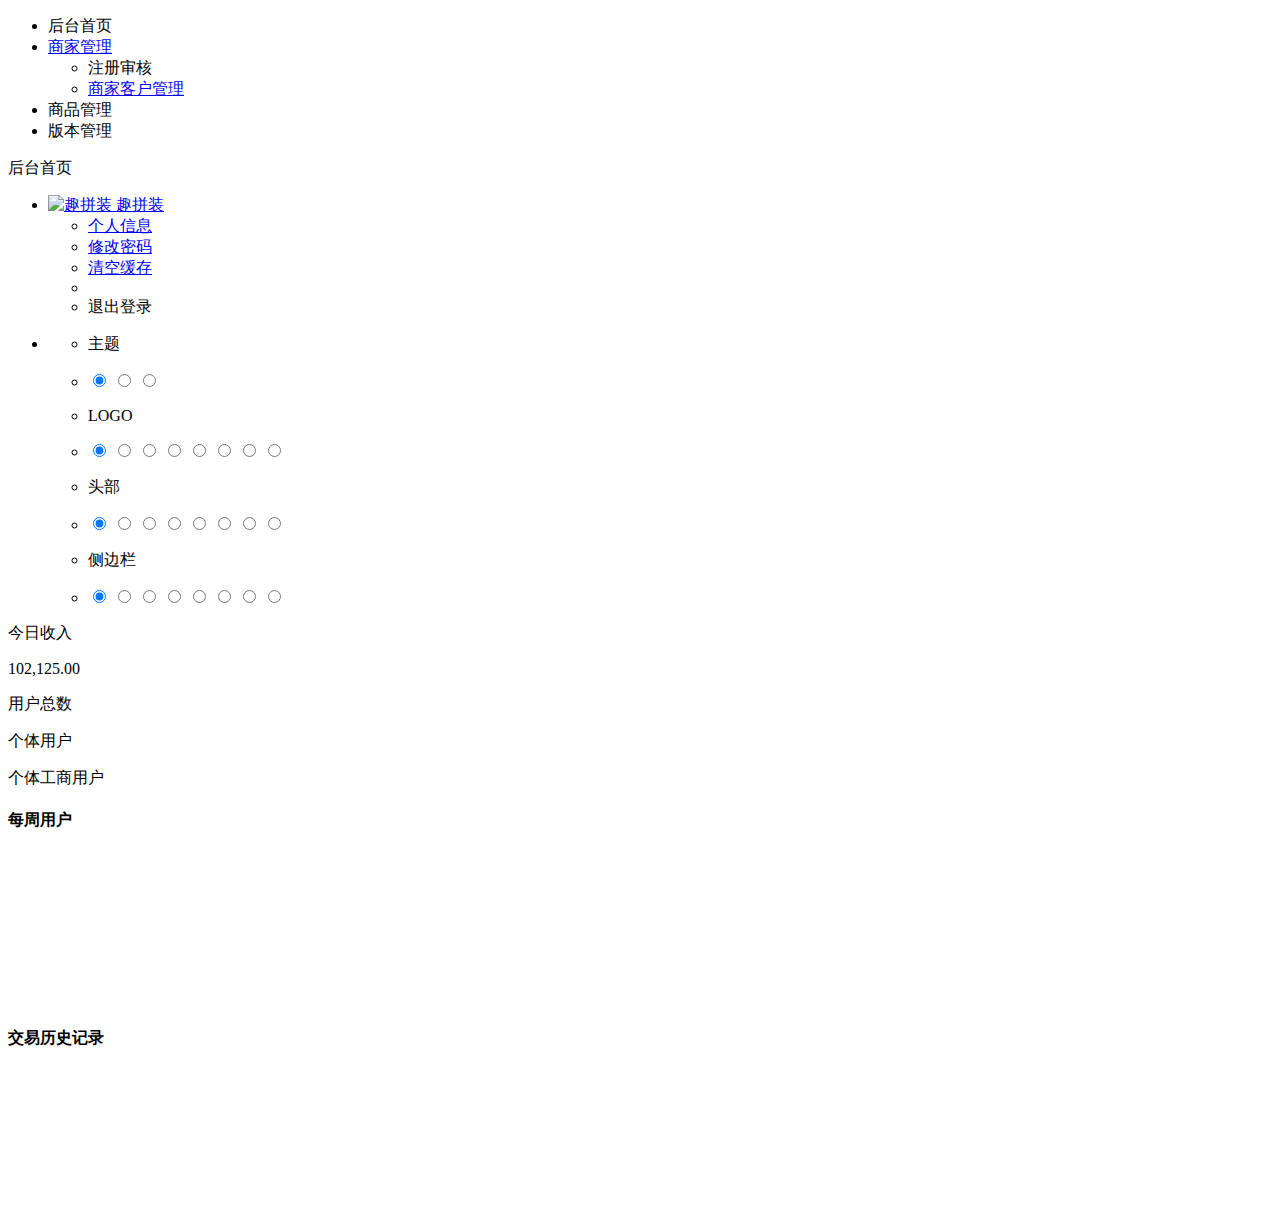
<file: src/main/resources/templates/index.html>
<!DOCTYPE html>
<html lang="zh" xmlns:th="http://www.thymeleaf.org">
<head>
<meta charset="utf-8">
<meta name="viewport" content="width=device-width, initial-scale=1, maximum-scale=1, user-scalable=no" />
<title>趣拼装后台管理系统</title>
<link rel="icon" th:href="@{/images/favicon.ico}" type="image/ico">
<meta name="keywords" content="趣拼装后台管理系统">
<meta name="description" content="趣拼装后台管理系统">
<meta name="author" content="yinqi">
<link th:href="@{/css/bootstrap.min.css}" rel="stylesheet">
<link th:href="@{/css/materialdesignicons.min.css}" rel="stylesheet">
<link th:href="@{/css/style.min.css}" rel="stylesheet">
</head>
  
<body>
<div class="lyear-layout-web">
  <div class="lyear-layout-container">
    <!--左侧导航-->
    <aside class="lyear-layout-sidebar">
      

      <div class="lyear-layout-sidebar-scroll"> 
        
        <nav class="sidebar-main">
          <ul class="nav nav-drawer">
            <li class="nav-item "> <a th:href="@{/back/api/index}"><i class="mdi mdi-home"></i> 后台首页</a> </li>
            <li class="nav-item nav-item-has-subnav">
              <a href="javascript:void(0)"><i class="mdi mdi-menu"></i> 商家管理</a>
              <ul class="nav nav-subnav">
                <li> <a th:href="@{/back/api/business/businessList}">注册审核</a> </li>
                <li class="nav-item nav-item-has-subnav">
                  <a href="#!">商家客户管理</a>
                </li>

              </ul>
            </li>
            <li class="nav-item "> <a th:href="@{/back/api/goods/list}"><i class="mdi mdi-home"></i> 商品管理</a> </li>
            <li class="nav-item "> <a th:href="@{/back/api/version/versionList}"><i class="mdi mdi-home"></i> 版本管理</a> </li>
<!--            <li class="nav-item nav-item-has-subnav">-->
<!--              <a href="javascript:void(0)"><i class="mdi mdi-palette"></i> UI 元素</a>-->
<!--              <ul class="nav nav-subnav">-->
<!--                <li> <a href="lyear_ui_buttons.html">按钮</a> </li>-->
<!--                <li> <a href="lyear_ui_cards.html">卡片</a> </li>-->
<!--                <li> <a href="lyear_ui_grid.html">格栅</a> </li>-->
<!--                <li> <a href="lyear_ui_icons.html">图标</a> </li>-->
<!--                <li> <a href="lyear_ui_tables.html">表格</a> </li>-->
<!--                <li> <a href="lyear_ui_modals.html">模态框</a> </li>-->
<!--                <li> <a href="lyear_ui_tooltips_popover.html">提示 / 弹出框</a> </li>-->
<!--                <li> <a href="lyear_ui_alerts.html">警告框</a> </li>-->
<!--                <li> <a href="lyear_ui_pagination.html">分页</a> </li>-->
<!--                <li> <a href="lyear_ui_progress.html">进度条</a> </li>-->
<!--                <li> <a href="lyear_ui_tabs.html">标签页</a> </li>-->
<!--                <li> <a href="lyear_ui_typography.html">排版</a> </li>-->
<!--                <li> <a href="lyear_ui_other.html">其他</a> </li>-->
<!--              </ul>-->
<!--            </li>-->
<!--            <li class="nav-item nav-item-has-subnav">-->
<!--              <a href="javascript:void(0)"><i class="mdi mdi-format-align-justify"></i> 表单</a>-->
<!--              <ul class="nav nav-subnav">-->
<!--                <li> <a href="lyear_forms_elements.html">基本元素</a> </li>-->
<!--                <li> <a href="lyear_forms_radio.html">单选框</a> </li>-->
<!--                <li> <a href="lyear_forms_checkbox.html">复选框</a> </li>-->
<!--                <li> <a href="lyear_forms_switch.html">开关</a> </li>-->
<!--              </ul>-->
<!--            </li>-->
<!--            <li class="nav-item nav-item-has-subnav">-->
<!--              <a href="javascript:void(0)"><i class="mdi mdi-file-outline"></i> 示例页面</a>-->
<!--              <ul class="nav nav-subnav">-->
<!--                <li> <a href="businessList.html">文档列表</a> </li>-->
<!--                <li> <a href="lyear_pages_gallery.html">图库列表</a> </li>-->
<!--                <li> <a href="lyear_pages_config.html">网站配置</a> </li>-->
<!--                <li> <a href="lyear_pages_rabc.html">设置权限</a> </li>-->
<!--                <li> <a href="businessDetail.html">新增文档</a> </li>-->
<!--                <li> <a href="login.html">登录页面</a> </li>-->
<!--              </ul>-->
<!--            </li>-->
<!--            <li class="nav-item nav-item-has-subnav">-->
<!--              <a href="javascript:void(0)"><i class="mdi mdi-language-javascript"></i> JS 插件</a>-->
<!--              <ul class="nav nav-subnav">-->
<!--                <li> <a href="lyear_js_datepicker.html">日期选取器</a> </li>-->
<!--                <li> <a href="lyear_js_sliders.html">滑块</a> </li>-->
<!--                <li> <a href="lyear_js_colorpicker.html">选色器</a> </li>-->
<!--                <li> <a href="lyear_js_chartjs.html">Chart.js</a> </li>-->
<!--                <li> <a href="lyear_js_jconfirm.html">对话框</a> </li>-->
<!--                <li> <a href="lyear_js_tags_input.html">标签插件</a> </li>-->
<!--                <li> <a href="lyear_js_notify.html">通知消息</a> </li>-->
<!--              </ul>-->
<!--            </li>-->
<!--            <li class="nav-item nav-item-has-subnav">-->
<!--              <a href="javascript:void(0)"><i class="mdi mdi-menu"></i> 多级菜单</a>-->
<!--              <ul class="nav nav-subnav">-->
<!--                <li> <a href="#!">一级菜单</a> </li>-->
<!--                <li class="nav-item nav-item-has-subnav"> -->
<!--                  <a href="#!">一级菜单</a>-->
<!--                  <ul class="nav nav-subnav">-->
<!--                    <li> <a href="#!">二级菜单</a> </li>-->
<!--                    <li class="nav-item nav-item-has-subnav"> -->
<!--                      <a href="#!">二级菜单</a>-->
<!--                      <ul class="nav nav-subnav">-->
<!--                        <li> <a href="#!">三级菜单</a> </li>-->
<!--                        <li> <a href="#!">三级菜单</a> </li>-->
<!--                      </ul>-->
<!--                    </li>-->
<!--                  </ul>-->
<!--                </li>-->
<!--                <li> <a href="#!">一级菜单</a> </li>-->
<!--              </ul>-->
<!--            </li>-->
          </ul>
        </nav>
        
<!--        <div class="sidebar-footer">-->
<!--          <p class="copyright">Copyright &copy; 2019. <a target="_blank" href="http://lyear.itshubao.com">IT书包</a> All rights reserved.</p>-->
<!--        </div>-->
      </div>
      
    </aside>
    <!--End 左侧导航-->
    
    <!--头部信息-->
    <header class="lyear-layout-header">
      
      <nav class="navbar navbar-default">
        <div class="topbar">
          
          <div class="topbar-left">
            <div class="lyear-aside-toggler">
              <span class="lyear-toggler-bar"></span>
              <span class="lyear-toggler-bar"></span>
              <span class="lyear-toggler-bar"></span>
            </div>
            <span class="navbar-page-title"> 后台首页 </span>
          </div>
          
          <ul class="topbar-right">
            <li class="dropdown dropdown-profile">
              <a href="javascript:void(0)" data-toggle="dropdown">
                <img class="img-avatar img-avatar-48 m-r-10" th:src="@{/images/users/avatar.jpg}" alt="趣拼装" />
                <span>趣拼装 <span class="caret"></span></span>
              </a>
              <ul class="dropdown-menu dropdown-menu-right">
                <li> <a href="lyear_pages_profile.html"><i class="mdi mdi-account"></i> 个人信息</a> </li>
                <li> <a href="lyear_pages_edit_pwd.html"><i class="mdi mdi-lock-outline"></i> 修改密码</a> </li>
                <li> <a href="javascript:void(0)"><i class="mdi mdi-delete"></i> 清空缓存</a></li>
                <li class="divider"></li>
                <li> <a th:href="@{/back/api/loginOut}"><i class="mdi mdi-logout-variant"></i> 退出登录</a> </li>
              </ul>
            </li>
            <!--切换主题配色-->
		    <li class="dropdown dropdown-skin">
			  <span data-toggle="dropdown" class="icon-palette"><i class="mdi mdi-palette"></i></span>
			  <ul class="dropdown-menu dropdown-menu-right" data-stopPropagation="true">
                <li class="drop-title"><p>主题</p></li>
                <li class="drop-skin-li clearfix">
                  <span class="inverse">
                    <input type="radio" name="site_theme" value="default" id="site_theme_1" checked>
                    <label for="site_theme_1"></label>
                  </span>
                  <span>
                    <input type="radio" name="site_theme" value="dark" id="site_theme_2">
                    <label for="site_theme_2"></label>
                  </span>
                  <span>
                    <input type="radio" name="site_theme" value="translucent" id="site_theme_3">
                    <label for="site_theme_3"></label>
                  </span>
                </li>
			    <li class="drop-title"><p>LOGO</p></li>
				<li class="drop-skin-li clearfix">
                  <span class="inverse">
                    <input type="radio" name="logo_bg" value="default" id="logo_bg_1" checked>
                    <label for="logo_bg_1"></label>
                  </span>
                  <span>
                    <input type="radio" name="logo_bg" value="color_2" id="logo_bg_2">
                    <label for="logo_bg_2"></label>
                  </span>
                  <span>
                    <input type="radio" name="logo_bg" value="color_3" id="logo_bg_3">
                    <label for="logo_bg_3"></label>
                  </span>
                  <span>
                    <input type="radio" name="logo_bg" value="color_4" id="logo_bg_4">
                    <label for="logo_bg_4"></label>
                  </span>
                  <span>
                    <input type="radio" name="logo_bg" value="color_5" id="logo_bg_5">
                    <label for="logo_bg_5"></label>
                  </span>
                  <span>
                    <input type="radio" name="logo_bg" value="color_6" id="logo_bg_6">
                    <label for="logo_bg_6"></label>
                  </span>
                  <span>
                    <input type="radio" name="logo_bg" value="color_7" id="logo_bg_7">
                    <label for="logo_bg_7"></label>
                  </span>
                  <span>
                    <input type="radio" name="logo_bg" value="color_8" id="logo_bg_8">
                    <label for="logo_bg_8"></label>
                  </span>
				</li>
				<li class="drop-title"><p>头部</p></li>
				<li class="drop-skin-li clearfix">
                  <span class="inverse">
                    <input type="radio" name="header_bg" value="default" id="header_bg_1" checked>
                    <label for="header_bg_1"></label>                      
                  </span>                                                    
                  <span>                                                     
                    <input type="radio" name="header_bg" value="color_2" id="header_bg_2">
                    <label for="header_bg_2"></label>                      
                  </span>                                                    
                  <span>                                                     
                    <input type="radio" name="header_bg" value="color_3" id="header_bg_3">
                    <label for="header_bg_3"></label>
                  </span>
                  <span>
                    <input type="radio" name="header_bg" value="color_4" id="header_bg_4">
                    <label for="header_bg_4"></label>                      
                  </span>                                                    
                  <span>                                                     
                    <input type="radio" name="header_bg" value="color_5" id="header_bg_5">
                    <label for="header_bg_5"></label>                      
                  </span>                                                    
                  <span>                                                     
                    <input type="radio" name="header_bg" value="color_6" id="header_bg_6">
                    <label for="header_bg_6"></label>                      
                  </span>                                                    
                  <span>                                                     
                    <input type="radio" name="header_bg" value="color_7" id="header_bg_7">
                    <label for="header_bg_7"></label>
                  </span>
                  <span>
                    <input type="radio" name="header_bg" value="color_8" id="header_bg_8">
                    <label for="header_bg_8"></label>
                  </span>
				</li>
				<li class="drop-title"><p>侧边栏</p></li>
				<li class="drop-skin-li clearfix">
                  <span class="inverse">
                    <input type="radio" name="sidebar_bg" value="default" id="sidebar_bg_1" checked>
                    <label for="sidebar_bg_1"></label>
                  </span>
                  <span>
                    <input type="radio" name="sidebar_bg" value="color_2" id="sidebar_bg_2">
                    <label for="sidebar_bg_2"></label>
                  </span>
                  <span>
                    <input type="radio" name="sidebar_bg" value="color_3" id="sidebar_bg_3">
                    <label for="sidebar_bg_3"></label>
                  </span>
                  <span>
                    <input type="radio" name="sidebar_bg" value="color_4" id="sidebar_bg_4">
                    <label for="sidebar_bg_4"></label>
                  </span>
                  <span>
                    <input type="radio" name="sidebar_bg" value="color_5" id="sidebar_bg_5">
                    <label for="sidebar_bg_5"></label>
                  </span>
                  <span>
                    <input type="radio" name="sidebar_bg" value="color_6" id="sidebar_bg_6">
                    <label for="sidebar_bg_6"></label>
                  </span>
                  <span>
                    <input type="radio" name="sidebar_bg" value="color_7" id="sidebar_bg_7">
                    <label for="sidebar_bg_7"></label>
                  </span>
                  <span>
                    <input type="radio" name="sidebar_bg" value="color_8" id="sidebar_bg_8">
                    <label for="sidebar_bg_8"></label>
                  </span>
				</li>
			  </ul>
			</li>
            <!--切换主题配色-->
          </ul>
          
        </div>
      </nav>
      
    </header>
    <!--End 头部信息-->
    
    <!--页面主要内容-->
    <main class="lyear-layout-content">
      
      <div class="container-fluid">
        
        <div class="row">
          <div class="col-sm-6 col-lg-3">
            <div class="card bg-primary">
              <div class="card-body clearfix">
                <div class="pull-right">
                  <p class="h6 text-white m-t-0">今日收入</p>
                  <p class="h3 text-white m-b-0">102,125.00</p>
                </div>
                <div class="pull-left"> <span class="img-avatar img-avatar-48 bg-translucent"><i class="mdi mdi-currency-cny fa-1-5x"></i></span> </div>
              </div>
            </div>
          </div>
          
          <div class="col-sm-6 col-lg-3">
            <div class="card bg-danger">
              <div class="card-body clearfix">
                <div class="pull-right">
                  <p class="h6 text-white m-t-0">用户总数</p>
                  <p class="h3 text-white m-b-0" th:text="${count}"></p>
                </div>
                <div class="pull-left"> <span class="img-avatar img-avatar-48 bg-translucent"><i class="mdi mdi-account fa-1-5x"></i></span> </div>
              </div>
            </div>
          </div>
          
          <div class="col-sm-6 col-lg-3">
            <div class="card bg-success">
              <div class="card-body clearfix">
                <div class="pull-right">
                  <p class="h6 text-white m-t-0">个体用户</p>
                  <p class="h3 text-white m-b-0" th:text="${count0}"></p>
                </div>
                <div class="pull-left"> <span class="img-avatar img-avatar-48 bg-translucent"><i class="mdi mdi-arrow-down-bold fa-1-5x"></i></span> </div>
              </div>
            </div>
          </div>
          
          <div class="col-sm-6 col-lg-3">
            <div class="card bg-purple">
              <div class="card-body clearfix">
                <div class="pull-right">
                  <p class="h6 text-white m-t-0" >个体工商用户</p>
                  <p class="h3 text-white m-b-0" th:text="${count1}"></p>
                </div>
                <div class="pull-left"> <span class="img-avatar img-avatar-48 bg-translucent"><i class="mdi mdi-comment-outline fa-1-5x"></i></span> </div>
              </div>
            </div>
          </div>
        </div>
        
        <div class="row">
          
          <div class="col-lg-6"> 
            <div class="card">
              <div class="card-header">
                <h4>每周用户</h4>
              </div>
              <div class="card-body">
                <canvas class="js-chartjs-bars"></canvas>
              </div>
            </div>
          </div>
          
          <div class="col-lg-6"> 
            <div class="card">
              <div class="card-header">
                <h4>交易历史记录</h4>
              </div>
              <div class="card-body">
                <canvas class="js-chartjs-lines"></canvas>
              </div>
            </div>
          </div>
           
        </div>
        
<!--        <div class="row">-->
<!--          -->
<!--          <div class="col-lg-12">-->
<!--            <div class="card">-->
<!--              <div class="card-header">-->
<!--                <h4>项目信息</h4>-->
<!--              </div>-->
<!--              <div class="card-body">-->
<!--                <div class="table-responsive">-->
<!--                  <table class="table table-hover">-->
<!--                    <thead>-->
<!--                      <tr>-->
<!--                        <th>#</th>-->
<!--                        <th>项目名称</th>-->
<!--                        <th>开始日期</th>-->
<!--                        <th>截止日期</th>-->
<!--                        <th>状态</th>-->
<!--                        <th>进度</th>-->
<!--                      </tr>-->
<!--                    </thead>-->
<!--                    <tbody>-->
<!--                      <tr>-->
<!--                        <td>1</td>-->
<!--                        <td>设计新主题</td>-->
<!--                        <td>10/02/2019</td>-->
<!--                        <td>12/05/2019</td>-->
<!--                        <td><span class="label label-warning">待定</span></td>-->
<!--                        <td>-->
<!--                          <div class="progress progress-striped progress-sm">-->
<!--                            <div class="progress-bar progress-bar-warning" style="width: 45%;"></div>-->
<!--                          </div>-->
<!--                        </td>-->
<!--                      </tr>-->
<!--                      <tr>-->
<!--                        <td>2</td>-->
<!--                        <td>网站重新设计</td>-->
<!--                        <td>01/03/2019</td>-->
<!--                       <td>12/04/2019</td>-->
<!--                        <td><span class="label label-success">进行中</span></td>-->
<!--                        <td>-->
<!--                          <div class="progress progress-striped progress-sm">-->
<!--                            <div class="progress-bar progress-bar-success" style="width: 30%;"></div>-->
<!--                          </div>-->
<!--                        </td>-->
<!--                      </tr>-->
<!--                      <tr>-->
<!--                        <td>3</td>-->
<!--                        <td>模型设计</td>-->
<!--                         <td>10/10/2019</td>-->
<!--                         <td>12/11/2019</td>-->
<!--                        <td><span class="label label-warning">待定</span></td>-->
<!--                        <td>-->
<!--                          <div class="progress progress-striped progress-sm">-->
<!--                            <div class="progress-bar progress-bar-warning" style="width: 25%;"></div>-->
<!--                          </div>-->
<!--                        </td>-->
<!--                      </tr>-->
<!--                      <tr>-->
<!--                        <td>4</td>-->
<!--                        <td>后台管理系统模板设计</td>-->
<!--                        <td>25/01/2019</td>-->
<!--                        <td>09/05/2019</td>-->
<!--                        <td><span class="label label-success">进行中</span></td>-->
<!--                        <td>-->
<!--                          <div class="progress progress-striped progress-sm">-->
<!--                            <div class="progress-bar progress-bar-success" style="width: 55%;"></div>-->
<!--                          </div>-->
<!--                        </td>-->
<!--                      </tr>-->
<!--                      <tr>-->
<!--                        <td>5</td>-->
<!--                        <td>前端设计</td>-->
<!--                        <td>10/10/2019</td>-->
<!--                        <td>12/12/2019</td>-->
<!--                        <td><span class="label label-danger">未开始</span></td>-->
<!--                        <td>-->
<!--                          <div class="progress progress-striped progress-sm">-->
<!--                            <div class="progress-bar progress-bar-danger" style="width: 0%;"></div>-->
<!--                          </div>-->
<!--                        </td>-->
<!--                      </tr>-->
<!--                      <tr>-->
<!--                        <td>6</td>-->
<!--                        <td>桌面软件测试</td>-->
<!--                        <td>10/01/2019</td>-->
<!--                        <td>29/03/2019</td>-->
<!--                        <td><span class="label label-success">进行中</span></td>-->
<!--                        <td>-->
<!--                          <div class="progress progress-striped progress-sm">-->
<!--                            <div class="progress-bar progress-bar-success" style="width: 75%;"></div>-->
<!--                          </div>-->
<!--                        </td>-->
<!--                      </tr>-->
<!--                      <tr>-->
<!--                        <td>7</td>-->
<!--                        <td>APP改版开发</td>-->
<!--                        <td>25/02/2019</td>-->
<!--                        <td>12/05/2019</td>-->
<!--                        <td><span class="label label-danger">暂停</span></td>-->
<!--                        <td>-->
<!--                          <div class="progress progress-striped progress-sm">-->
<!--                            <div class="progress-bar progress-bar-danger" style="width: 15%;"></div>-->
<!--                          </div>-->
<!--                        </td>-->
<!--                      </tr>-->
<!--                      <tr>-->
<!--                        <td>8</td>-->
<!--                        <td>Logo设计</td>-->
<!--                        <td>10/02/2019</td>-->
<!--                        <td>01/03/2019</td>-->
<!--                        <td><span class="label label-warning">完成</span></td>-->
<!--                        <td>-->
<!--                          <div class="progress progress-striped progress-sm">-->
<!--                            <div class="progress-bar progress-bar-success" style="width: 100%;"></div>-->
<!--                          </div>-->
<!--                        </td>-->
<!--                      </tr>-->
<!--                    </tbody>-->
<!--                  </table>-->
<!--                </div>-->
<!--              </div>-->
<!--            </div>-->
<!--          </div>-->
<!--          -->
<!--        </div>-->
        
      </div>
      
    </main>
    <!--End 页面主要内容-->
  </div>
</div>

<script type="text/javascript" th:src="@{/js/jquery.min.js}"></script>
<script type="text/javascript" th:src="@{/js/bootstrap.min.js}"></script>
<script type="text/javascript" th:src="@{/js/perfect-scrollbar.min.js}"></script>
<script type="text/javascript" th:src="@{/js/main.min.js}"></script>

<!--图表插件-->
<script type="text/javascript"  th:src="@{/js/Chart.js}"></script>
<script type="text/javascript">
$(document).ready(function(e) {
    var $dashChartBarsCnt  = jQuery( '.js-chartjs-bars' )[0].getContext( '2d' ),
        $dashChartLinesCnt = jQuery( '.js-chartjs-lines' )[0].getContext( '2d' );
    
    var $dashChartBarsData = {
		labels: ['周一', '周二', '周三', '周四', '周五', '周六', '周日'],
		datasets: [
			{
				label: '注册用户',
                borderWidth: 1,
                borderColor: 'rgba(0,0,0,0)',
				backgroundColor: 'rgba(51,202,185,0.5)',
                hoverBackgroundColor: "rgba(51,202,185,0.7)",
                hoverBorderColor: "rgba(0,0,0,0)",
				data: [2500, 1500, 1200, 3200, 4800, 3500, 1500]
			}
		]
	};
    var $dashChartLinesData = {
		labels: ['2003', '2004', '2005', '2006', '2007', '2008', '2009', '2010', '2011', '2012', '2013', '2014'],
		datasets: [
			{
				label: '交易资金',
				data: [20, 25, 40, 30, 45, 40, 55, 40, 48, 40, 42, 50],
				borderColor: '#358ed7',
				backgroundColor: 'rgba(53, 142, 215, 0.175)',
                borderWidth: 1,
                fill: false,
                lineTension: 0.5
			}
		]
	};
    
    new Chart($dashChartBarsCnt, {
        type: 'bar',
        data: $dashChartBarsData
    });
    
    var myLineChart = new Chart($dashChartLinesCnt, {
        type: 'line',
        data: $dashChartLinesData,
    });
});
</script>
</body>
</html>
</file>
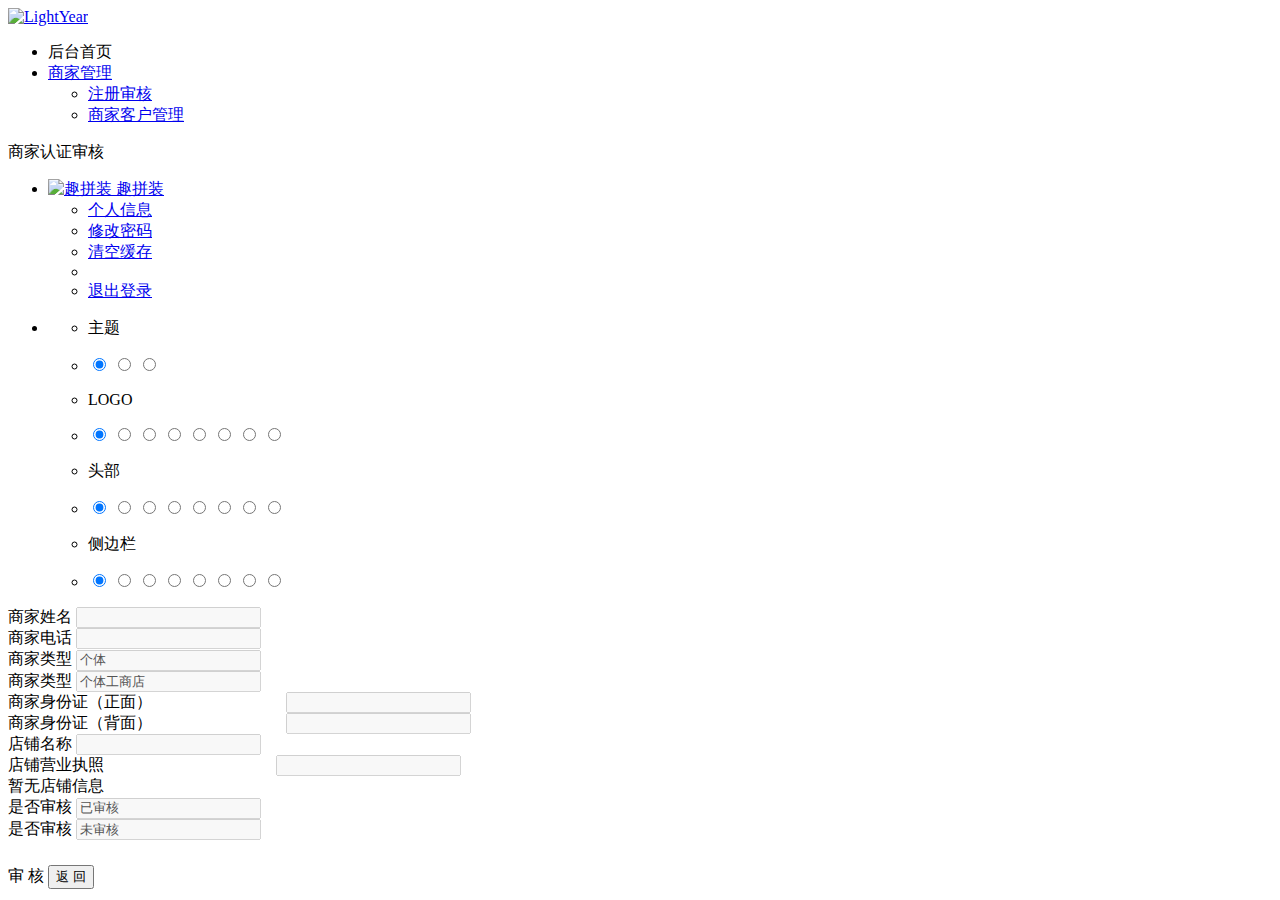
<file: src/main/resources/templates/businessDetail.html>
<!DOCTYPE html>
<html lang="zh" xmlns:th="http://www.thymeleaf.org">
<head>
<meta charset="utf-8">
<meta name="viewport" content="width=device-width, initial-scale=1, maximum-scale=1, user-scalable=no" />
<title>商家认证审核</title>
<link rel="icon" th:href="@{/images/favicon.ico}" type="image/ico">
<meta name="keywords" content="LightYear,光年,后台模板,后台管理系统,光年HTML模板">
<meta name="description" content="LightYear是一个基于Bootstrap v3.3.7的后台管理系统的HTML模板。">
<meta name="author" content="yinqi">
<link th:href="@{/css/bootstrap.min.css}" rel="stylesheet">
<link th:href="@{/css/materialdesignicons.min.css}" rel="stylesheet">
<!--标签插件-->
<link rel="stylesheet" th:href="@{/js/jquery-tags-input/jquery.tagsinput.min.css}">
<link th:href="@{/css/style.min.css}" rel="stylesheet">

  <link rel="stylesheet" th:href="@{/js/jconfirm/jquery-confirm.min.css}">
</head>
  
<body>
<div class="lyear-layout-web">
  <div class="lyear-layout-container">
    <!--左侧导航-->
    <aside class="lyear-layout-sidebar">
       
      <!-- logo -->
      <div id="logo" class="sidebar-header">
        <a href="index.html"><img th:src="@{/images/logo-sidebar.png}" title="LightYear" alt="LightYear" /></a>
      </div>
      <div class="lyear-layout-sidebar-scroll">

        <nav class="sidebar-main">
          <ul class="nav nav-drawer">
            <li class="nav-item"> <a th:href="@{/back/api/index}"><i class="mdi mdi-home"></i> 后台首页</a> </li>
            <li class="nav-item nav-item-has-subnav active open">
              <a href="javascript:void(0)"><i class="mdi mdi-file-outline"></i> 商家管理</a>
              <ul class="nav nav-subnav">
                <li class="active"> <a href="#!">注册审核</a> </li>
                <li class="nav-item nav-item-has-subnav">
                  <a href="#!">商家客户管理</a>
                </li>
              </ul>
            </li>
          </ul>
        </nav>
        

      </div>
      
    </aside>
    <!--End 左侧导航-->
    
    <!--头部信息-->
    <header class="lyear-layout-header">
      
      <nav class="navbar navbar-default">
        <div class="topbar">
          
          <div class="topbar-left">
            <div class="lyear-aside-toggler">
              <span class="lyear-toggler-bar"></span>
              <span class="lyear-toggler-bar"></span>
              <span class="lyear-toggler-bar"></span>
            </div>
            <span class="navbar-page-title"> 商家认证审核  </span>
          </div>
          
          <ul class="topbar-right">
            <li class="dropdown dropdown-profile">
              <a href="javascript:void(0)" data-toggle="dropdown">
                <img class="img-avatar img-avatar-48 m-r-10" th:src="@{/images/users/avatar.jpg}" alt="趣拼装" />
                <span>趣拼装 <span class="caret"></span></span>
              </a>
              <ul class="dropdown-menu dropdown-menu-right">
                <li> <a href="lyear_pages_profile.html"><i class="mdi mdi-account"></i> 个人信息</a> </li>
                <li> <a href="lyear_pages_edit_pwd.html"><i class="mdi mdi-lock-outline"></i> 修改密码</a> </li>
                <li> <a href="javascript:void(0)"><i class="mdi mdi-delete"></i> 清空缓存</a></li>
                <li class="divider"></li>
                <li> <a href="login.html"><i class="mdi mdi-logout-variant"></i> 退出登录</a> </li>
              </ul>
            </li>
            <!--切换主题配色-->
		    <li class="dropdown dropdown-skin">
			  <span data-toggle="dropdown" class="icon-palette"><i class="mdi mdi-palette"></i></span>
			  <ul class="dropdown-menu dropdown-menu-right" data-stopPropagation="true">
                <li class="drop-title"><p>主题</p></li>
                <li class="drop-skin-li clearfix">
                  <span class="inverse">
                    <input type="radio" name="site_theme" value="default" id="site_theme_1" checked>
                    <label for="site_theme_1"></label>
                  </span>
                  <span>
                    <input type="radio" name="site_theme" value="dark" id="site_theme_2">
                    <label for="site_theme_2"></label>
                  </span>
                  <span>
                    <input type="radio" name="site_theme" value="translucent" id="site_theme_3">
                    <label for="site_theme_3"></label>
                  </span>
                </li>
			    <li class="drop-title"><p>LOGO</p></li>
				<li class="drop-skin-li clearfix">
                  <span class="inverse">
                    <input type="radio" name="logo_bg" value="default" id="logo_bg_1" checked>
                    <label for="logo_bg_1"></label>
                  </span>
                  <span>
                    <input type="radio" name="logo_bg" value="color_2" id="logo_bg_2">
                    <label for="logo_bg_2"></label>
                  </span>
                  <span>
                    <input type="radio" name="logo_bg" value="color_3" id="logo_bg_3">
                    <label for="logo_bg_3"></label>
                  </span>
                  <span>
                    <input type="radio" name="logo_bg" value="color_4" id="logo_bg_4">
                    <label for="logo_bg_4"></label>
                  </span>
                  <span>
                    <input type="radio" name="logo_bg" value="color_5" id="logo_bg_5">
                    <label for="logo_bg_5"></label>
                  </span>
                  <span>
                    <input type="radio" name="logo_bg" value="color_6" id="logo_bg_6">
                    <label for="logo_bg_6"></label>
                  </span>
                  <span>
                    <input type="radio" name="logo_bg" value="color_7" id="logo_bg_7">
                    <label for="logo_bg_7"></label>
                  </span>
                  <span>
                    <input type="radio" name="logo_bg" value="color_8" id="logo_bg_8">
                    <label for="logo_bg_8"></label>
                  </span>
				</li>
				<li class="drop-title"><p>头部</p></li>
				<li class="drop-skin-li clearfix">
                  <span class="inverse">
                    <input type="radio" name="header_bg" value="default" id="header_bg_1" checked>
                    <label for="header_bg_1"></label>                      
                  </span>                                                    
                  <span>                                                     
                    <input type="radio" name="header_bg" value="color_2" id="header_bg_2">
                    <label for="header_bg_2"></label>                      
                  </span>                                                    
                  <span>                                                     
                    <input type="radio" name="header_bg" value="color_3" id="header_bg_3">
                    <label for="header_bg_3"></label>
                  </span>
                  <span>
                    <input type="radio" name="header_bg" value="color_4" id="header_bg_4">
                    <label for="header_bg_4"></label>                      
                  </span>                                                    
                  <span>                                                     
                    <input type="radio" name="header_bg" value="color_5" id="header_bg_5">
                    <label for="header_bg_5"></label>                      
                  </span>                                                    
                  <span>                                                     
                    <input type="radio" name="header_bg" value="color_6" id="header_bg_6">
                    <label for="header_bg_6"></label>                      
                  </span>                                                    
                  <span>                                                     
                    <input type="radio" name="header_bg" value="color_7" id="header_bg_7">
                    <label for="header_bg_7"></label>
                  </span>
                  <span>
                    <input type="radio" name="header_bg" value="color_8" id="header_bg_8">
                    <label for="header_bg_8"></label>
                  </span>
				</li>
				<li class="drop-title"><p>侧边栏</p></li>
				<li class="drop-skin-li clearfix">
                  <span class="inverse">
                    <input type="radio" name="sidebar_bg" value="default" id="sidebar_bg_1" checked>
                    <label for="sidebar_bg_1"></label>
                  </span>
                  <span>
                    <input type="radio" name="sidebar_bg" value="color_2" id="sidebar_bg_2">
                    <label for="sidebar_bg_2"></label>
                  </span>
                  <span>
                    <input type="radio" name="sidebar_bg" value="color_3" id="sidebar_bg_3">
                    <label for="sidebar_bg_3"></label>
                  </span>
                  <span>
                    <input type="radio" name="sidebar_bg" value="color_4" id="sidebar_bg_4">
                    <label for="sidebar_bg_4"></label>
                  </span>
                  <span>
                    <input type="radio" name="sidebar_bg" value="color_5" id="sidebar_bg_5">
                    <label for="sidebar_bg_5"></label>
                  </span>
                  <span>
                    <input type="radio" name="sidebar_bg" value="color_6" id="sidebar_bg_6">
                    <label for="sidebar_bg_6"></label>
                  </span>
                  <span>
                    <input type="radio" name="sidebar_bg" value="color_7" id="sidebar_bg_7">
                    <label for="sidebar_bg_7"></label>
                  </span>
                  <span>
                    <input type="radio" name="sidebar_bg" value="color_8" id="sidebar_bg_8">
                    <label for="sidebar_bg_8"></label>
                  </span>
				</li>
			  </ul>
			</li>
            <!--切换主题配色-->
          </ul>
          
        </div>
      </nav>
      
    </header>
    <!--End 头部信息-->
    
    <!--页面主要内容-->
    <main class="lyear-layout-content">
      
      <div class="container-fluid">
        
        <div class="row">
          <div class="col-lg-12">
            <div class="card">
              <div class="card-body">
                
                <form action="#!" method="post" class="row">

                  <div class="form-group col-md-12">
                    <label for="name">商家姓名</label>
                    <input type="text" class="form-control" id="name" name="name"  disabled  th:value="${detail.name}"  />
                  </div>
                  <div class="form-group col-md-12">
                    <label for="number">商家电话</label>
                    <input type="text" class="form-control" id="number" name="number"  disabled  th:value="${detail.number}"  />
                  </div>
                  <div class="form-group col-md-12" th:if="${detail.type==0}" >
                    <label >商家类型</label>
                    <input class="form-control"  name="type" disabled value="个体">
                  </div>
                  <div class="form-group col-md-12" th:if="${detail.type!=0}" >
                    <label >商家类型</label>
                    <input class="form-control"  name="type" disabled value="个体工商店">
                  </div>

                  <div class="form-group col-md-12">
                    <label for="name">商家身份证（正面）</label>
                    <img  style="width: 10%"  th:if="${detail.img!=null}" th:src="'/image/'+${detail.img}"/>
                    <input class="form-control"  th:if="${detail.img==null}"  disabled th:value="未上传身份证正面">
                  </div>
                  <div class="form-group col-md-12">
                    <label for="name">商家身份证（背面）</label>
                    <img  style="width: 10%" th:if="${detail.img1!=null}" th:src="'/image/'+${detail.img1}"/>
                    <input class="form-control"  th:if="${detail.img1==null}"  disabled th:value="未上传身份证反面">
                  </div>

                  <div th:if="${detail.storeEntityList.size()>0}">
                      <div class="form-group col-md-12" th:if="${detail.type==1}">
                        <label for="name">店铺名称</label>
                        <input class="form-control"  name="type" disabled th:value="${detail.storeEntityList.get(0).name}">
                      </div>
                      <div class="form-group col-md-12" th:if="${detail.type==1}">
                        <label for="name">店铺营业执照</label>
                        <img  style="width: 10%;margin-left: 3%" th:if="${detail.storeEntityList.get(0).img!=null}" th:src="'/image/'+${detail.storeEntityList.get(0).img}"/>
                        <input class="form-control"  name="type"th:if="${detail.storeEntityList.get(0).img==null}"  disabled th:value="未上传营业执照">
                      </div>
                  </div>

                  <div th:if="${detail.storeEntityList.size()==0}">
                    <div class="form-group col-md-12">
                      <label for="name">暂无店铺信息</label>
                    </div>

                  </div>


                  <div class="form-group col-md-12" th:if="${detail.status==0}" >
                    <label >是否审核</label>
                    <input class="form-control"  name="type" disabled value="已审核">
                  </div>
                  <div class="form-group col-md-12" th:if="${detail.status!=0}" >
                  <label >是否审核</label>
                  <input class="form-control"  name="type" disabled value="未审核">
                  </div>

                  <div class="form-group col-md-12" style="margin-top: 2%">
                    <a type="submit" th:if="${detail.status!=0}" class="btn btn-primary ajax-post" id="makeSure" target-form="add-form" th:href="'/back/api/business/businessDeal?id='+${detail.id}" >审 核</a>
<!--                    <button  th:if="${detail.status!=0}" style="width: 4%" class="btn btn-primary btn-block example-p-2" onclick="return false;">审 核</button>-->
                    <button type="button" class="btn btn-default" onclick="javascript:history.back(-1);return false;">返 回</button>
                  </div>
                </form>
       
              </div>
            </div>
          </div>
          
        </div>
        
      </div>
      
    </main>
    <!--End 页面主要内容-->
  </div>
</div>

<script type="text/javascript" th:src="@{/js/jquery.min.js}"></script>
<script type="text/javascript" th:src="@{/js/bootstrap.min.js}"></script>
<script type="text/javascript" th:src="@{/js/perfect-scrollbar.min.js}"></script>
<!--标签插件-->
<script th:src="@{/js/jquery-tags-input/jquery.tagsinput.min.js}"></script>
<script type="text/javascript" th:src="@{/js/main.min.js}"></script>

<script type="text/javascript" th:src="@{/js/jconfirm/jquery-confirm.min.js}"></script>
<script type="text/javascript">




  $('.example-p-2').on('click', function () {
    $.confirm({
      title: '确认框',
      content: '确定审核？',
      buttons: {
        confirm: {
          text: '确认',
          action: function(){

          }
        },
        cancel: {
          text: '关闭',
        }
      }
    });
  });
</script>
</body>
</html>
</file>
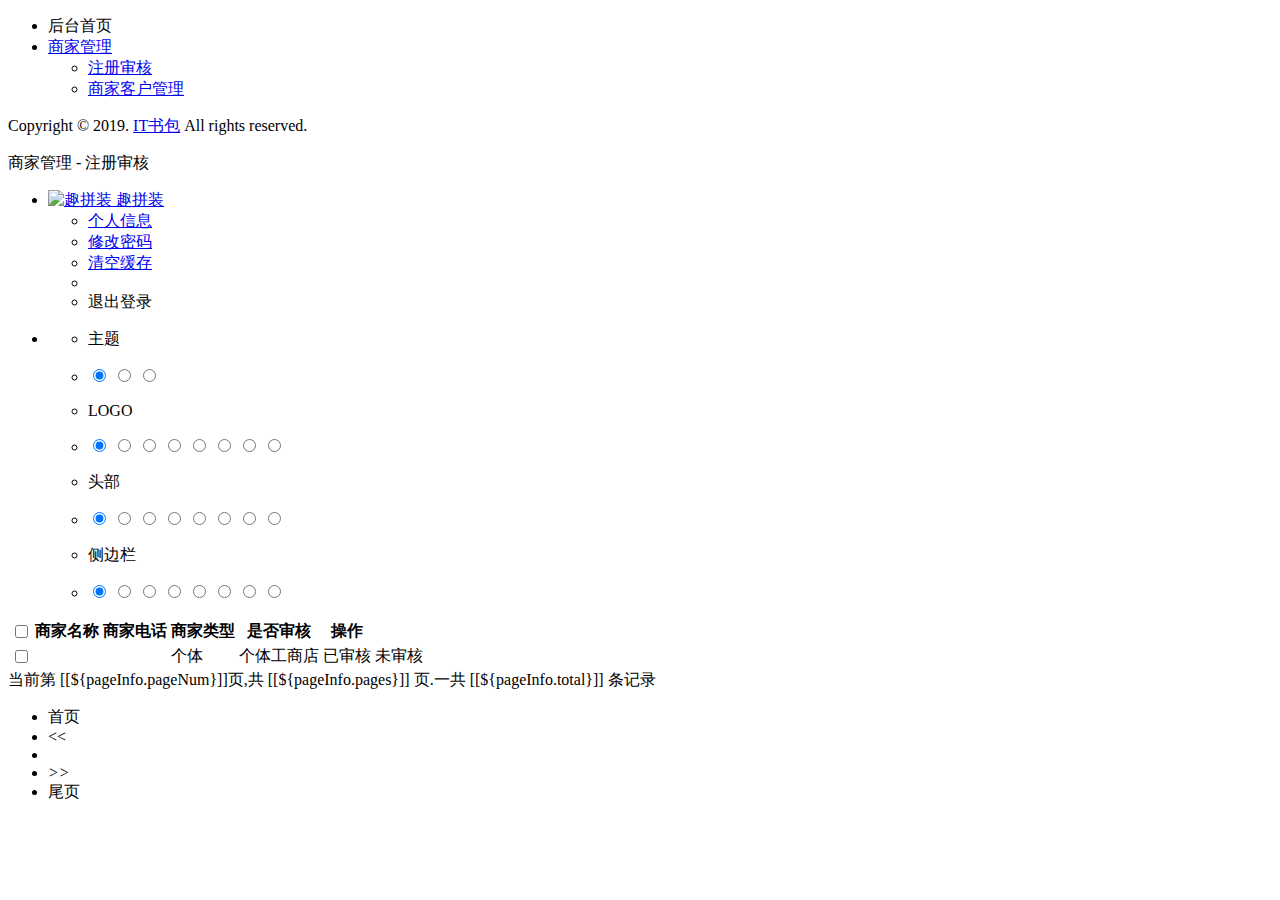
<file: src/main/resources/templates/businessList.html>
<!DOCTYPE html>
<html lang="zh" xmlns:th="http://www.thymeleaf.org">
<head>
<meta charset="utf-8">
<meta name="viewport" content="width=device-width, initial-scale=1, maximum-scale=1, user-scalable=no" />
<title>趣拼装后台管理系统</title>
<link rel="icon" th:href="@{/images/favicon.ico}" type="image/ico">
<meta name="keywords" content="趣拼装后台管理系统">
<meta name="description" content="趣拼装后台管理系统">
<meta name="author" content="yinqi">
<link th:href="@{/css/bootstrap.min.css}"  rel="stylesheet">
<link th:href="@{/css/materialdesignicons.min.css}" rel="stylesheet">
<link th:href="@{/css/style.min.css}" rel="stylesheet">
</head>
  
<body>
<div class="lyear-layout-web">
  <div class="lyear-layout-container">
    <!--左侧导航-->
    <aside class="lyear-layout-sidebar">
       
      <!-- logo -->
<!--      <div id="logo" class="sidebar-header">-->
<!--        <a href="index.html"><img src="images/logo-sidebar.png" title="LightYear" alt="LightYear" /></a>-->
<!--      </div>-->
      <div class="lyear-layout-sidebar-scroll">
        
        <nav class="sidebar-main">
          <ul class="nav nav-drawer">
            <li class="nav-item"> <a th:href="@{/back/api/index}"><i class="mdi mdi-home"></i> 后台首页</a> </li>
            <li class="nav-item nav-item-has-subnav active open">
              <a href="javascript:void(0)"><i class="mdi mdi-file-outline"></i> 商家管理</a>
              <ul class="nav nav-subnav">
                <li class="active"> <a href="#!">注册审核</a> </li>
                <li class="nav-item nav-item-has-subnav">
                  <a href="#!">商家客户管理</a>
                </li>
              </ul>
            </li>
          </ul>
        </nav>
        
        <div class="sidebar-footer">
          <p class="copyright">Copyright &copy; 2019. <a target="_blank" href="http://lyear.itshubao.com">IT书包</a> All rights reserved.</p>
        </div>
      </div>
      
    </aside>
    <!--End 左侧导航-->
    
    <!--头部信息-->
    <header class="lyear-layout-header">
      
      <nav class="navbar navbar-default">
        <div class="topbar">
          
          <div class="topbar-left">
            <div class="lyear-aside-toggler">
              <span class="lyear-toggler-bar"></span>
              <span class="lyear-toggler-bar"></span>
              <span class="lyear-toggler-bar"></span>
            </div>
            <span class="navbar-page-title"> 商家管理 - 注册审核 </span>
          </div>
          
          <ul class="topbar-right">
            <li class="dropdown dropdown-profile">
              <a href="javascript:void(0)" data-toggle="dropdown">
                <img class="img-avatar img-avatar-48 m-r-10" th:src="@{/images/users/avatar.jpg}" alt="趣拼装" />
                <span>趣拼装 <span class="caret"></span></span>
              </a>
              <ul class="dropdown-menu dropdown-menu-right">
                <li> <a href="lyear_pages_profile.html"><i class="mdi mdi-account"></i> 个人信息</a> </li>
                <li> <a href="lyear_pages_edit_pwd.html"><i class="mdi mdi-lock-outline"></i> 修改密码</a> </li>
                <li> <a href="javascript:void(0)"><i class="mdi mdi-delete"></i> 清空缓存</a></li>
                <li class="divider"></li>
                <li> <a th:href="@{/back/api/loginOut}"><i class="mdi mdi-logout-variant"></i> 退出登录</a> </li>
              </ul>
            </li>
            <!--切换主题配色-->
		    <li class="dropdown dropdown-skin">
			  <span data-toggle="dropdown" class="icon-palette"><i class="mdi mdi-palette"></i></span>
			  <ul class="dropdown-menu dropdown-menu-right" data-stopPropagation="true">
                <li class="drop-title"><p>主题</p></li>
                <li class="drop-skin-li clearfix">
                  <span class="inverse">
                    <input type="radio" name="site_theme" value="default" id="site_theme_1" checked>
                    <label for="site_theme_1"></label>
                  </span>
                  <span>
                    <input type="radio" name="site_theme" value="dark" id="site_theme_2">
                    <label for="site_theme_2"></label>
                  </span>
                  <span>
                    <input type="radio" name="site_theme" value="translucent" id="site_theme_3">
                    <label for="site_theme_3"></label>
                  </span>
                </li>
			    <li class="drop-title"><p>LOGO</p></li>
				<li class="drop-skin-li clearfix">
                  <span class="inverse">
                    <input type="radio" name="logo_bg" value="default" id="logo_bg_1" checked>
                    <label for="logo_bg_1"></label>
                  </span>
                  <span>
                    <input type="radio" name="logo_bg" value="color_2" id="logo_bg_2">
                    <label for="logo_bg_2"></label>
                  </span>
                  <span>
                    <input type="radio" name="logo_bg" value="color_3" id="logo_bg_3">
                    <label for="logo_bg_3"></label>
                  </span>
                  <span>
                    <input type="radio" name="logo_bg" value="color_4" id="logo_bg_4">
                    <label for="logo_bg_4"></label>
                  </span>
                  <span>
                    <input type="radio" name="logo_bg" value="color_5" id="logo_bg_5">
                    <label for="logo_bg_5"></label>
                  </span>
                  <span>
                    <input type="radio" name="logo_bg" value="color_6" id="logo_bg_6">
                    <label for="logo_bg_6"></label>
                  </span>
                  <span>
                    <input type="radio" name="logo_bg" value="color_7" id="logo_bg_7">
                    <label for="logo_bg_7"></label>
                  </span>
                  <span>
                    <input type="radio" name="logo_bg" value="color_8" id="logo_bg_8">
                    <label for="logo_bg_8"></label>
                  </span>
				</li>
				<li class="drop-title"><p>头部</p></li>
				<li class="drop-skin-li clearfix">
                  <span class="inverse">
                    <input type="radio" name="header_bg" value="default" id="header_bg_1" checked>
                    <label for="header_bg_1"></label>                      
                  </span>                                                    
                  <span>                                                     
                    <input type="radio" name="header_bg" value="color_2" id="header_bg_2">
                    <label for="header_bg_2"></label>                      
                  </span>                                                    
                  <span>                                                     
                    <input type="radio" name="header_bg" value="color_3" id="header_bg_3">
                    <label for="header_bg_3"></label>
                  </span>
                  <span>
                    <input type="radio" name="header_bg" value="color_4" id="header_bg_4">
                    <label for="header_bg_4"></label>                      
                  </span>                                                    
                  <span>                                                     
                    <input type="radio" name="header_bg" value="color_5" id="header_bg_5">
                    <label for="header_bg_5"></label>                      
                  </span>                                                    
                  <span>                                                     
                    <input type="radio" name="header_bg" value="color_6" id="header_bg_6">
                    <label for="header_bg_6"></label>                      
                  </span>                                                    
                  <span>                                                     
                    <input type="radio" name="header_bg" value="color_7" id="header_bg_7">
                    <label for="header_bg_7"></label>
                  </span>
                  <span>
                    <input type="radio" name="header_bg" value="color_8" id="header_bg_8">
                    <label for="header_bg_8"></label>
                  </span>
				</li>
				<li class="drop-title"><p>侧边栏</p></li>
				<li class="drop-skin-li clearfix">
                  <span class="inverse">
                    <input type="radio" name="sidebar_bg" value="default" id="sidebar_bg_1" checked>
                    <label for="sidebar_bg_1"></label>
                  </span>
                  <span>
                    <input type="radio" name="sidebar_bg" value="color_2" id="sidebar_bg_2">
                    <label for="sidebar_bg_2"></label>
                  </span>
                  <span>
                    <input type="radio" name="sidebar_bg" value="color_3" id="sidebar_bg_3">
                    <label for="sidebar_bg_3"></label>
                  </span>
                  <span>
                    <input type="radio" name="sidebar_bg" value="color_4" id="sidebar_bg_4">
                    <label for="sidebar_bg_4"></label>
                  </span>
                  <span>
                    <input type="radio" name="sidebar_bg" value="color_5" id="sidebar_bg_5">
                    <label for="sidebar_bg_5"></label>
                  </span>
                  <span>
                    <input type="radio" name="sidebar_bg" value="color_6" id="sidebar_bg_6">
                    <label for="sidebar_bg_6"></label>
                  </span>
                  <span>
                    <input type="radio" name="sidebar_bg" value="color_7" id="sidebar_bg_7">
                    <label for="sidebar_bg_7"></label>
                  </span>
                  <span>
                    <input type="radio" name="sidebar_bg" value="color_8" id="sidebar_bg_8">
                    <label for="sidebar_bg_8"></label>
                  </span>
				</li>
			  </ul>
			</li>
            <!--切换主题配色-->
          </ul>
          
        </div>
      </nav>
      
    </header>
    <!--End 头部信息-->
    
    <!--页面主要内容-->
    <main class="lyear-layout-content">
      
      <div class="container-fluid">
        
        <div class="row">
          <div class="col-lg-12">
            <div class="card">
              <div class="card-toolbar clearfix">
<!--                <form class="pull-right search-bar" method="get" action="#!" role="form">-->
<!--                  <div class="input-group">-->
<!--                    <div class="input-group-btn">-->
<!--                      <input type="hidden" name="search_field" id="search-field" value="title">-->
<!--                      <button class="btn btn-default dropdown-toggle" id="search-btn" data-toggle="dropdown" type="button" aria-haspopup="true" aria-expanded="false">-->
<!--                        商家名称 <span class="caret"></span>-->
<!--                      </button>-->
<!--                    </div>-->
<!--                    <input type="text" class="form-control" value="" name="keyword" placeholder="请输入商家名称">-->
<!--                  </div>-->
<!--                </form>-->
<!--                <div class="toolbar-btn-action">-->
<!--                  <a class="btn btn-success m-r-5" href="#!"><i class="mdi mdi-check"></i> 查询</a>-->
<!--                </div>-->
              </div>
              <div class="card-body">
                
                <div class="table-responsive">
                  <table class="table table-bordered">
                    <thead>
                      <tr>
                        <th>
                          <label class="lyear-checkbox checkbox-primary">
                            <input type="checkbox" id="check-all"><span></span>
                          </label>
                        </th>
                        <th>商家名称</th>
                        <th>商家电话</th>
                        <th>商家类型</th>
                        <th>是否审核</th>
                        <th>操作</th>
                      </tr>
                    </thead>
                    <tbody>

                    <tr th:each="nav:${pageInfo.list}">
                      <td>
                        <label class="lyear-checkbox checkbox-primary">
                          <input type="checkbox" name="ids[]" value="1"><span></span>
                        </label>
                      </td>

                      <td th:text="${nav.name}"></td>
                      <td th:text="${nav.number}"></td>
                      <td th:if="${nav.type==0}">个体</td>
                      <td th:if="${nav.type==1}">个体工商店</td>
                      <td th:if="${nav.status==0}">已审核</td>
                      <td th:if="${nav.status==1}">未审核</td>

                      <td>
                        <div class="btn-group">
                          <a class="btn btn-xs btn-default" th:href="'/back/api/business/businessDetail?id='+${nav.id}" title="审核" data-toggle="tooltip"><i class="mdi mdi-pencil"></i></a>

                        </div>
                      </td>
                    </tr>


                    </tbody>
                  </table>
                </div>
                <div class="col-md-6">
                  当前第 [[${pageInfo.pageNum}]]页,共 [[${pageInfo.pages}]] 页.一共 [[${pageInfo.total}]] 条记录
                </div>

                <ul class="pagination">

                  <li th:if="${pageInfo.hasPreviousPage}">
                    <a th:href="'/back/api/business/businessList?pageNum=1'">首页</a>
                  </li>

                  <li th:if="${pageInfo.hasPreviousPage}">
                    <a th:href="'/back/api/business/businessList?pageNum='+${pageInfo.prePage}"><span><<</span></a>
                  </li>

                  <li th:each="nav:${pageInfo.navigatepageNums}">
                    <a th:href="'/back/api/business/businessList?pageNum='+${nav}" th:text="${nav}" th:if="${nav != pageInfo.pageNum}"></a>
                    <span style="font-weight: bold;background: #6faed9;" th:if="${nav == pageInfo.pageNum}" th:text="${nav}" ></span>
                  </li>


                  <li class="next" th:if="${pageInfo.hasNextPage}">
                    <a th:href="'/back/api/business/businessList?pageNum='+${pageInfo.nextPage}">
                      <i><span>>></span></i>
                    </a>
                  </li>

                  <li>
                    <a th:href="'/back/api/business/businessList?pageNum='+${pageInfo.pages}">尾页</a>
                  </li>


                </ul>

              </div>
            </div>
          </div>
          
        </div>
        
      </div>
      
    </main>
    <!--End 页面主要内容-->
  </div>
</div>

<script type="text/javascript" th:src="@{/js/jquery.min.js}"></script>
<script type="text/javascript" th:src="@{/js/bootstrap.min.js}"></script>
<script type="text/javascript" th:src="@{/js/perfect-scrollbar.min.js}"></script>
<script type="text/javascript" th:src="@{/js/main.min.js}"></script>
<script type="text/javascript">
$(function(){
    $('.search-bar .dropdown-menu a').click(function() {
        var field = $(this).data('field') || '';
        $('#search-field').val(field);
        $('#search-btn').html($(this).text() + ' <span class="caret"></span>');
    });
});
</script>
</body>
</html>
</file>
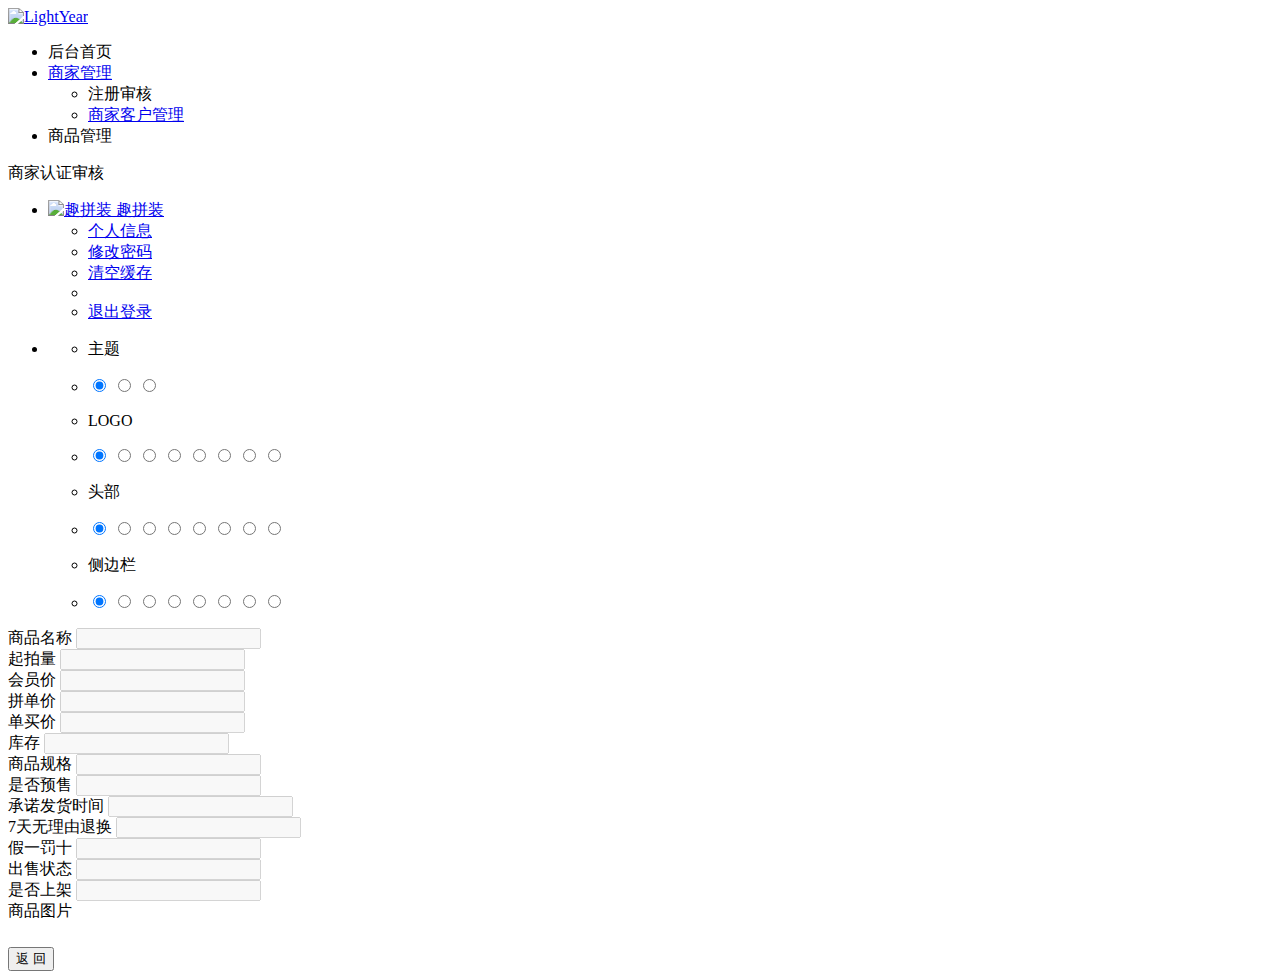
<file: src/main/resources/templates/goodsDetail.html>
<!DOCTYPE html>
<html lang="zh" xmlns:th="http://www.thymeleaf.org">
<head>
    <meta charset="utf-8">
    <meta name="viewport" content="width=device-width, initial-scale=1, maximum-scale=1, user-scalable=no"/>
    <title>商家认证审核</title>
    <link rel="icon" th:href="@{/images/favicon.ico}" type="image/ico">
    <meta name="keywords" content="LightYear,光年,后台模板,后台管理系统,光年HTML模板">
    <meta name="description" content="LightYear是一个基于Bootstrap v3.3.7的后台管理系统的HTML模板。">
    <meta name="author" content="yinqi">
    <link th:href="@{/css/bootstrap.min.css}" rel="stylesheet">
    <link th:href="@{/css/materialdesignicons.min.css}" rel="stylesheet">
    <!--标签插件-->
    <link rel="stylesheet" th:href="@{/js/jquery-tags-input/jquery.tagsinput.min.css}">
    <link th:href="@{/css/style.min.css}" rel="stylesheet">

    <link rel="stylesheet" th:href="@{/js/jconfirm/jquery-confirm.min.css}">
</head>

<body>
<div class="lyear-layout-web">
    <div class="lyear-layout-container">
        <!--左侧导航-->
        <aside class="lyear-layout-sidebar">

            <!-- logo -->
            <div id="logo" class="sidebar-header">
                <a href="index.html"><img th:src="@{/images/logo-sidebar.png}" title="LightYear" alt="LightYear"/></a>
            </div>
            <div class="lyear-layout-sidebar-scroll">

                <nav class="sidebar-main">
                    <ul class="nav nav-drawer">
                        <li class="nav-item "><a th:href="@{/back/api/index}"><i class="mdi mdi-home"></i> 后台首页</a></li>
                        <li class="nav-item nav-item-has-subnav">
                            <a href="javascript:void(0)"><i class="mdi mdi-menu"></i> 商家管理</a>
                            <ul class="nav nav-subnav">
                                <li><a th:href="@{/back/api/business/businessList}">注册审核</a></li>
                                <li class="nav-item nav-item-has-subnav">
                                    <a href="#!">商家客户管理</a>
                                </li>

                            </ul>
                        </li>
                        <li class="nav-item "><a th:href="@{/back/api/goods/list}"><i class="mdi mdi-home"></i> 商品管理</a>
                        </li>
                    </ul>
                </nav>


            </div>

        </aside>
        <!--End 左侧导航-->

        <!--头部信息-->
        <header class="lyear-layout-header">

            <nav class="navbar navbar-default">
                <div class="topbar">

                    <div class="topbar-left">
                        <div class="lyear-aside-toggler">
                            <span class="lyear-toggler-bar"></span>
                            <span class="lyear-toggler-bar"></span>
                            <span class="lyear-toggler-bar"></span>
                        </div>
                        <span class="navbar-page-title"> 商家认证审核  </span>
                    </div>

                    <ul class="topbar-right">
                        <li class="dropdown dropdown-profile">
                            <a href="javascript:void(0)" data-toggle="dropdown">
                                <img class="img-avatar img-avatar-48 m-r-10" th:src="@{/images/users/avatar.jpg}"
                                     alt="趣拼装"/>
                                <span>趣拼装 <span class="caret"></span></span>
                            </a>
                            <ul class="dropdown-menu dropdown-menu-right">
                                <li><a href="lyear_pages_profile.html"><i class="mdi mdi-account"></i> 个人信息</a></li>
                                <li><a href="lyear_pages_edit_pwd.html"><i class="mdi mdi-lock-outline"></i> 修改密码</a>
                                </li>
                                <li><a href="javascript:void(0)"><i class="mdi mdi-delete"></i> 清空缓存</a></li>
                                <li class="divider"></li>
                                <li><a href="login.html"><i class="mdi mdi-logout-variant"></i> 退出登录</a></li>
                            </ul>
                        </li>
                        <!--切换主题配色-->
                        <li class="dropdown dropdown-skin">
                            <span data-toggle="dropdown" class="icon-palette"><i class="mdi mdi-palette"></i></span>
                            <ul class="dropdown-menu dropdown-menu-right" data-stopPropagation="true">
                                <li class="drop-title"><p>主题</p></li>
                                <li class="drop-skin-li clearfix">
                  <span class="inverse">
                    <input type="radio" name="site_theme" value="default" id="site_theme_1" checked>
                    <label for="site_theme_1"></label>
                  </span>
                                    <span>
                    <input type="radio" name="site_theme" value="dark" id="site_theme_2">
                    <label for="site_theme_2"></label>
                  </span>
                                    <span>
                    <input type="radio" name="site_theme" value="translucent" id="site_theme_3">
                    <label for="site_theme_3"></label>
                  </span>
                                </li>
                                <li class="drop-title"><p>LOGO</p></li>
                                <li class="drop-skin-li clearfix">
                  <span class="inverse">
                    <input type="radio" name="logo_bg" value="default" id="logo_bg_1" checked>
                    <label for="logo_bg_1"></label>
                  </span>
                                    <span>
                    <input type="radio" name="logo_bg" value="color_2" id="logo_bg_2">
                    <label for="logo_bg_2"></label>
                  </span>
                                    <span>
                    <input type="radio" name="logo_bg" value="color_3" id="logo_bg_3">
                    <label for="logo_bg_3"></label>
                  </span>
                                    <span>
                    <input type="radio" name="logo_bg" value="color_4" id="logo_bg_4">
                    <label for="logo_bg_4"></label>
                  </span>
                                    <span>
                    <input type="radio" name="logo_bg" value="color_5" id="logo_bg_5">
                    <label for="logo_bg_5"></label>
                  </span>
                                    <span>
                    <input type="radio" name="logo_bg" value="color_6" id="logo_bg_6">
                    <label for="logo_bg_6"></label>
                  </span>
                                    <span>
                    <input type="radio" name="logo_bg" value="color_7" id="logo_bg_7">
                    <label for="logo_bg_7"></label>
                  </span>
                                    <span>
                    <input type="radio" name="logo_bg" value="color_8" id="logo_bg_8">
                    <label for="logo_bg_8"></label>
                  </span>
                                </li>
                                <li class="drop-title"><p>头部</p></li>
                                <li class="drop-skin-li clearfix">
                  <span class="inverse">
                    <input type="radio" name="header_bg" value="default" id="header_bg_1" checked>
                    <label for="header_bg_1"></label>                      
                  </span>
                                    <span>
                    <input type="radio" name="header_bg" value="color_2" id="header_bg_2">
                    <label for="header_bg_2"></label>                      
                  </span>
                                    <span>
                    <input type="radio" name="header_bg" value="color_3" id="header_bg_3">
                    <label for="header_bg_3"></label>
                  </span>
                                    <span>
                    <input type="radio" name="header_bg" value="color_4" id="header_bg_4">
                    <label for="header_bg_4"></label>                      
                  </span>
                                    <span>
                    <input type="radio" name="header_bg" value="color_5" id="header_bg_5">
                    <label for="header_bg_5"></label>                      
                  </span>
                                    <span>
                    <input type="radio" name="header_bg" value="color_6" id="header_bg_6">
                    <label for="header_bg_6"></label>                      
                  </span>
                                    <span>
                    <input type="radio" name="header_bg" value="color_7" id="header_bg_7">
                    <label for="header_bg_7"></label>
                  </span>
                                    <span>
                    <input type="radio" name="header_bg" value="color_8" id="header_bg_8">
                    <label for="header_bg_8"></label>
                  </span>
                                </li>
                                <li class="drop-title"><p>侧边栏</p></li>
                                <li class="drop-skin-li clearfix">
                  <span class="inverse">
                    <input type="radio" name="sidebar_bg" value="default" id="sidebar_bg_1" checked>
                    <label for="sidebar_bg_1"></label>
                  </span>
                                    <span>
                    <input type="radio" name="sidebar_bg" value="color_2" id="sidebar_bg_2">
                    <label for="sidebar_bg_2"></label>
                  </span>
                                    <span>
                    <input type="radio" name="sidebar_bg" value="color_3" id="sidebar_bg_3">
                    <label for="sidebar_bg_3"></label>
                  </span>
                                    <span>
                    <input type="radio" name="sidebar_bg" value="color_4" id="sidebar_bg_4">
                    <label for="sidebar_bg_4"></label>
                  </span>
                                    <span>
                    <input type="radio" name="sidebar_bg" value="color_5" id="sidebar_bg_5">
                    <label for="sidebar_bg_5"></label>
                  </span>
                                    <span>
                    <input type="radio" name="sidebar_bg" value="color_6" id="sidebar_bg_6">
                    <label for="sidebar_bg_6"></label>
                  </span>
                                    <span>
                    <input type="radio" name="sidebar_bg" value="color_7" id="sidebar_bg_7">
                    <label for="sidebar_bg_7"></label>
                  </span>
                                    <span>
                    <input type="radio" name="sidebar_bg" value="color_8" id="sidebar_bg_8">
                    <label for="sidebar_bg_8"></label>
                  </span>
                                </li>
                            </ul>
                        </li>
                        <!--切换主题配色-->
                    </ul>

                </div>
            </nav>

        </header>
        <!--End 头部信息-->

        <!--页面主要内容-->
        <main class="lyear-layout-content">

            <div class="container-fluid">

                <div class="row">
                    <div class="col-lg-12">
                        <div class="card">
                            <div class="card-body">

                                <form action="#!" method="post" class="row">

                                    <div class="form-group col-md-12">
                                        <label for="name">商品名称</label>
                                        <input type="text" class="form-control" id="name" name="name" disabled
                                               th:value="${detail.name}"/>
                                    </div>
                                    <div class="form-group col-md-12">
                                        <label for="clapNum">起拍量</label>
                                        <input type="text" class="form-control" id="clapNum" name="clapNum" disabled
                                               th:value="${detail.clapNum}"/>
                                    </div>
                                    <div class="form-group col-md-12">
                                        <label for="discount">会员价</label>
                                        <input type="text" class="form-control" id="discount" name="discount" disabled
                                               th:value="${detail.discount}"/>
                                    </div>
                                    <div class="form-group col-md-12">
                                        <label for="unitPrice">拼单价</label>
                                        <input type="text" class="form-control" id="unitPrice" name="unitPrice" disabled
                                               th:value="${detail.unitPrice}"/>
                                    </div>
                                    <div class="form-group col-md-12">
                                        <label for="price">单买价</label>
                                        <input type="text" class="form-control" id="price" name="price" disabled
                                               th:value="${detail.price}"/>
                                    </div>

                                    <div class="form-group col-md-12">
                                        <label for="goodsNumber">库存</label>
                                        <input type="text" class="form-control" id="goodsNumber" name="goodsNumber"
                                               disabled
                                               th:value="${detail.goodsNumber}"/>
                                    </div>
                                    <div class="form-group col-md-12">
                                        <label for="specification">商品规格</label>
                                        <input type="text" class="form-control" id="specification" name="specification"
                                               disabled
                                               th:value="${detail.specification}"/>
                                    </div>
                                    <div class="form-group col-md-12">
                                        <label for="readyFlag">是否预售</label>
                                        <input type="text" class="form-control" id="readyFlag" name="readyFlag" disabled
                                               th:value="${detail.readyFlag}"/>
                                    </div>
                                    <div class="form-group col-md-12">
                                        <label for="deliveryDate">承诺发货时间</label>
                                        <input type="text" class="form-control" id="deliveryDate" name="deliveryDate"
                                               disabled
                                               th:value="${detail.deliveryDate}"/>
                                    </div>
                                    <div class="form-group col-md-12">
                                        <label for="returnsFlag">7天无理由退换</label>
                                        <input type="text" class="form-control" id="returnsFlag" name="returnsFlag"
                                               disabled
                                               th:value="${detail.returnsFlag}"/>
                                    </div>
                                    <div class="form-group col-md-12">
                                        <label for="flag">假一罚十</label>
                                        <input type="text" class="form-control" id="flag" name="flag" disabled
                                               th:value="${detail.flag}"/>
                                    </div>
                                    <div class="form-group col-md-12">
                                        <label for="salesFlag">出售状态</label>
                                        <input type="text" class="form-control" id="salesFlag" name="salesFlag" disabled
                                               th:value="${detail.salesFlag}"/>
                                    </div>
                                    <div class="form-group col-md-12">
                                        <label for="upFlag">是否上架</label>
                                        <input type="text" class="form-control" id="upFlag" name="upFlag" disabled
                                               th:value="${detail.upFlag}"/>
                                    </div>

                                    <div class="form-group col-md-12" th:each="nav:${detail.fileEntityList}">
                                        <label for="name">商品图片</label>
                                        <img style="width: 10%"  th:src="'/image/'+${nav.fileUrl}"/>
                                    </div>


                                    <!--                                    <div class="form-group col-md-12">-->
                                    <!--                                        <label for="name">商家身份证（背面）</label>-->
                                    <!--                                        <img style="width: 10%" th:if="${detail.img1!=null}"-->
                                    <!--                                             th:src="'/image/'+${detail.img1}"/>-->
                                    <!--                                        <input class="form-control" th:if="${detail.img1==null}" disabled-->
                                    <!--                                               th:value="未上传身份证反面">-->
                                    <!--                                    </div>-->

                                    <!--                                    <div th:if="${detail.storeEntityList.size()>0}">-->
                                    <!--                                        <div class="form-group col-md-12" th:if="${detail.type==1}">-->
                                    <!--                                            <label for="name">店铺名称</label>-->
                                    <!--                                            <input class="form-control" name="type" disabled-->
                                    <!--                                                   th:value="${detail.storeEntityList.get(0).name}">-->
                                    <!--                                        </div>-->
                                    <!--                                        <div class="form-group col-md-12" th:if="${detail.type==1}">-->
                                    <!--                                            <label for="name">店铺营业执照</label>-->
                                    <!--                                            <img style="width: 10%;margin-left: 3%"-->
                                    <!--                                                 th:if="${detail.storeEntityList.get(0).img!=null}"-->
                                    <!--                                                 th:src="'/image/'+${detail.storeEntityList.get(0).img}"/>-->
                                    <!--                                            <input class="form-control" name="type"-->
                                    <!--                                                   th:if="${detail.storeEntityList.get(0).img==null}" disabled-->
                                    <!--                                                   th:value="未上传营业执照">-->
                                    <!--                                        </div>-->
                                    <!--                                    </div>-->


                                    <div class="form-group col-md-12" style="margin-top: 2%">
                                        <!--                                        <a type="submit" th:if="${detail.status!=0}" class="btn btn-primary ajax-post"-->
                                        <!--                                           id="makeSure" target-form="add-form"-->
                                        <!--                                           th:href="'/back/api/business/businessDeal?id='+${detail.id}">审 核</a>-->
                                        <!--                    <button  th:if="${detail.status!=0}" style="width: 4%" class="btn btn-primary btn-block example-p-2" onclick="return false;">审 核</button>-->
                                        <button type="button" class="btn btn-default"
                                                onclick="javascript:history.back(-1);return false;">返 回
                                        </button>
                                    </div>
                                </form>

                            </div>
                        </div>
                    </div>

                </div>

            </div>

        </main>
        <!--End 页面主要内容-->
    </div>
</div>

<script type="text/javascript" th:src="@{/js/jquery.min.js}"></script>
<script type="text/javascript" th:src="@{/js/bootstrap.min.js}"></script>
<script type="text/javascript" th:src="@{/js/perfect-scrollbar.min.js}"></script>
<!--标签插件-->
<script th:src="@{/js/jquery-tags-input/jquery.tagsinput.min.js}"></script>
<script type="text/javascript" th:src="@{/js/main.min.js}"></script>

<script type="text/javascript" th:src="@{/js/jconfirm/jquery-confirm.min.js}"></script>
<script type="text/javascript">


    $('.example-p-2').on('click', function () {
        $.confirm({
            title: '确认框',
            content: '确定审核？',
            buttons: {
                confirm: {
                    text: '确认',
                    action: function () {

                    }
                },
                cancel: {
                    text: '关闭',
                }
            }
        });
    });
</script>
</body>
</html>
</file>
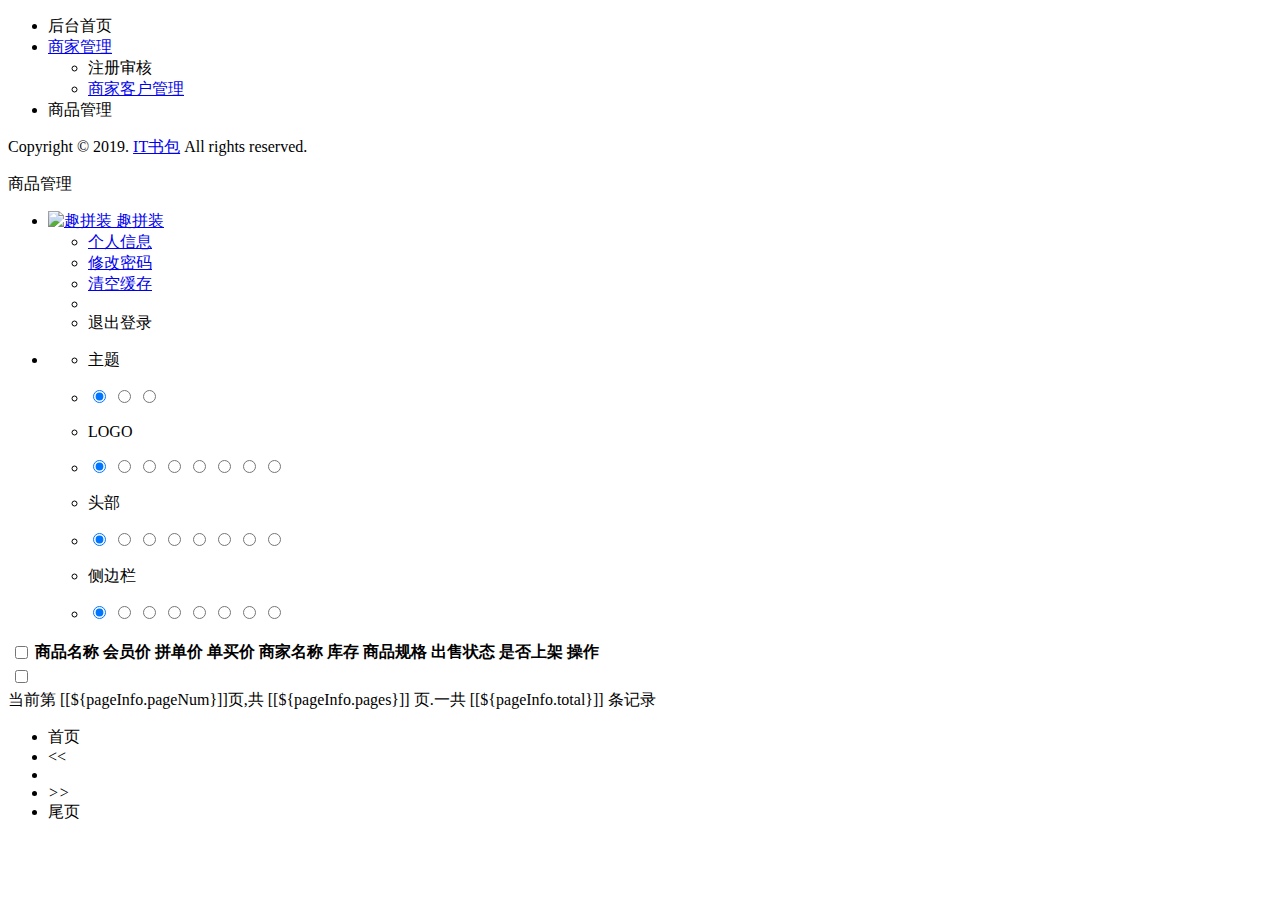
<file: src/main/resources/templates/goodsList.html>
<!DOCTYPE html>
<html lang="zh" xmlns:th="http://www.thymeleaf.org">
<head>
<meta charset="utf-8">
<meta name="viewport" content="width=device-width, initial-scale=1, maximum-scale=1, user-scalable=no" />
<title>趣拼装后台管理系统</title>
<link rel="icon" th:href="@{/images/favicon.ico}" type="image/ico">
<meta name="keywords" content="趣拼装后台管理系统">
<meta name="description" content="趣拼装后台管理系统">
<meta name="author" content="yinqi">
<link th:href="@{/css/bootstrap.min.css}"  rel="stylesheet">
<link th:href="@{/css/materialdesignicons.min.css}" rel="stylesheet">
<link th:href="@{/css/style.min.css}" rel="stylesheet">
</head>
  
<body>
<div class="lyear-layout-web">
  <div class="lyear-layout-container">
    <!--左侧导航-->
    <aside class="lyear-layout-sidebar">
       
      <!-- logo -->
<!--      <div id="logo" class="sidebar-header">-->
<!--        <a href="index.html"><img src="images/logo-sidebar.png" title="LightYear" alt="LightYear" /></a>-->
<!--      </div>-->
      <div class="lyear-layout-sidebar-scroll">
        
        <nav class="sidebar-main">
          <ul class="nav nav-drawer">
            <li class="nav-item "> <a th:href="@{/back/api/index}"><i class="mdi mdi-home"></i> 后台首页</a> </li>
            <li class="nav-item nav-item-has-subnav">
              <a href="javascript:void(0)"><i class="mdi mdi-menu"></i> 商家管理</a>
              <ul class="nav nav-subnav">
                <li> <a th:href="@{/back/api/business/businessList}">注册审核</a> </li>
                <li class="nav-item nav-item-has-subnav">
                  <a href="#!">商家客户管理</a>
                </li>

              </ul>
            </li>
            <li class="nav-item "> <a th:href="@{/back/api/goods/list}"><i class="mdi mdi-home"></i> 商品管理</a> </li>
          </ul>
        </nav>
        
        <div class="sidebar-footer">
          <p class="copyright">Copyright &copy; 2019. <a target="_blank" href="http://lyear.itshubao.com">IT书包</a> All rights reserved.</p>
        </div>
      </div>
      
    </aside>
    <!--End 左侧导航-->
    
    <!--头部信息-->
    <header class="lyear-layout-header">
      
      <nav class="navbar navbar-default">
        <div class="topbar">
          
          <div class="topbar-left">
            <div class="lyear-aside-toggler">
              <span class="lyear-toggler-bar"></span>
              <span class="lyear-toggler-bar"></span>
              <span class="lyear-toggler-bar"></span>
            </div>
            <span class="navbar-page-title"> 商品管理 </span>
          </div>
          
          <ul class="topbar-right">
            <li class="dropdown dropdown-profile">
              <a href="javascript:void(0)" data-toggle="dropdown">
                <img class="img-avatar img-avatar-48 m-r-10" th:src="@{/images/users/avatar.jpg}" alt="趣拼装" />
                <span>趣拼装 <span class="caret"></span></span>
              </a>
              <ul class="dropdown-menu dropdown-menu-right">
                <li> <a href="lyear_pages_profile.html"><i class="mdi mdi-account"></i> 个人信息</a> </li>
                <li> <a href="lyear_pages_edit_pwd.html"><i class="mdi mdi-lock-outline"></i> 修改密码</a> </li>
                <li> <a href="javascript:void(0)"><i class="mdi mdi-delete"></i> 清空缓存</a></li>
                <li class="divider"></li>
                <li> <a th:href="@{/back/api/loginOut}"><i class="mdi mdi-logout-variant"></i> 退出登录</a> </li>
              </ul>
            </li>
            <!--切换主题配色-->
		    <li class="dropdown dropdown-skin">
			  <span data-toggle="dropdown" class="icon-palette"><i class="mdi mdi-palette"></i></span>
			  <ul class="dropdown-menu dropdown-menu-right" data-stopPropagation="true">
                <li class="drop-title"><p>主题</p></li>
                <li class="drop-skin-li clearfix">
                  <span class="inverse">
                    <input type="radio" name="site_theme" value="default" id="site_theme_1" checked>
                    <label for="site_theme_1"></label>
                  </span>
                  <span>
                    <input type="radio" name="site_theme" value="dark" id="site_theme_2">
                    <label for="site_theme_2"></label>
                  </span>
                  <span>
                    <input type="radio" name="site_theme" value="translucent" id="site_theme_3">
                    <label for="site_theme_3"></label>
                  </span>
                </li>
			    <li class="drop-title"><p>LOGO</p></li>
				<li class="drop-skin-li clearfix">
                  <span class="inverse">
                    <input type="radio" name="logo_bg" value="default" id="logo_bg_1" checked>
                    <label for="logo_bg_1"></label>
                  </span>
                  <span>
                    <input type="radio" name="logo_bg" value="color_2" id="logo_bg_2">
                    <label for="logo_bg_2"></label>
                  </span>
                  <span>
                    <input type="radio" name="logo_bg" value="color_3" id="logo_bg_3">
                    <label for="logo_bg_3"></label>
                  </span>
                  <span>
                    <input type="radio" name="logo_bg" value="color_4" id="logo_bg_4">
                    <label for="logo_bg_4"></label>
                  </span>
                  <span>
                    <input type="radio" name="logo_bg" value="color_5" id="logo_bg_5">
                    <label for="logo_bg_5"></label>
                  </span>
                  <span>
                    <input type="radio" name="logo_bg" value="color_6" id="logo_bg_6">
                    <label for="logo_bg_6"></label>
                  </span>
                  <span>
                    <input type="radio" name="logo_bg" value="color_7" id="logo_bg_7">
                    <label for="logo_bg_7"></label>
                  </span>
                  <span>
                    <input type="radio" name="logo_bg" value="color_8" id="logo_bg_8">
                    <label for="logo_bg_8"></label>
                  </span>
				</li>
				<li class="drop-title"><p>头部</p></li>
				<li class="drop-skin-li clearfix">
                  <span class="inverse">
                    <input type="radio" name="header_bg" value="default" id="header_bg_1" checked>
                    <label for="header_bg_1"></label>                      
                  </span>                                                    
                  <span>                                                     
                    <input type="radio" name="header_bg" value="color_2" id="header_bg_2">
                    <label for="header_bg_2"></label>                      
                  </span>                                                    
                  <span>                                                     
                    <input type="radio" name="header_bg" value="color_3" id="header_bg_3">
                    <label for="header_bg_3"></label>
                  </span>
                  <span>
                    <input type="radio" name="header_bg" value="color_4" id="header_bg_4">
                    <label for="header_bg_4"></label>                      
                  </span>                                                    
                  <span>                                                     
                    <input type="radio" name="header_bg" value="color_5" id="header_bg_5">
                    <label for="header_bg_5"></label>                      
                  </span>                                                    
                  <span>                                                     
                    <input type="radio" name="header_bg" value="color_6" id="header_bg_6">
                    <label for="header_bg_6"></label>                      
                  </span>                                                    
                  <span>                                                     
                    <input type="radio" name="header_bg" value="color_7" id="header_bg_7">
                    <label for="header_bg_7"></label>
                  </span>
                  <span>
                    <input type="radio" name="header_bg" value="color_8" id="header_bg_8">
                    <label for="header_bg_8"></label>
                  </span>
				</li>
				<li class="drop-title"><p>侧边栏</p></li>
				<li class="drop-skin-li clearfix">
                  <span class="inverse">
                    <input type="radio" name="sidebar_bg" value="default" id="sidebar_bg_1" checked>
                    <label for="sidebar_bg_1"></label>
                  </span>
                  <span>
                    <input type="radio" name="sidebar_bg" value="color_2" id="sidebar_bg_2">
                    <label for="sidebar_bg_2"></label>
                  </span>
                  <span>
                    <input type="radio" name="sidebar_bg" value="color_3" id="sidebar_bg_3">
                    <label for="sidebar_bg_3"></label>
                  </span>
                  <span>
                    <input type="radio" name="sidebar_bg" value="color_4" id="sidebar_bg_4">
                    <label for="sidebar_bg_4"></label>
                  </span>
                  <span>
                    <input type="radio" name="sidebar_bg" value="color_5" id="sidebar_bg_5">
                    <label for="sidebar_bg_5"></label>
                  </span>
                  <span>
                    <input type="radio" name="sidebar_bg" value="color_6" id="sidebar_bg_6">
                    <label for="sidebar_bg_6"></label>
                  </span>
                  <span>
                    <input type="radio" name="sidebar_bg" value="color_7" id="sidebar_bg_7">
                    <label for="sidebar_bg_7"></label>
                  </span>
                  <span>
                    <input type="radio" name="sidebar_bg" value="color_8" id="sidebar_bg_8">
                    <label for="sidebar_bg_8"></label>
                  </span>
				</li>
			  </ul>
			</li>
            <!--切换主题配色-->
          </ul>
          
        </div>
      </nav>
      
    </header>
    <!--End 头部信息-->
    
    <!--页面主要内容-->
    <main class="lyear-layout-content">
      
      <div class="container-fluid">
        
        <div class="row">
          <div class="col-lg-12">
            <div class="card">
              <div class="card-toolbar clearfix">
<!--                <form class="pull-right search-bar" method="get" action="#!" role="form">-->
<!--                  <div class="input-group">-->
<!--                    <div class="input-group-btn">-->
<!--                      <input type="hidden" name="search_field" id="search-field" value="title">-->
<!--                      <button class="btn btn-default dropdown-toggle" id="search-btn" data-toggle="dropdown" type="button" aria-haspopup="true" aria-expanded="false">-->
<!--                        商家名称 <span class="caret"></span>-->
<!--                      </button>-->
<!--                    </div>-->
<!--                    <input type="text" class="form-control" value="" name="keyword" placeholder="请输入商家名称">-->
<!--                  </div>-->
<!--                </form>-->
<!--                <div class="toolbar-btn-action">-->
<!--                  <a class="btn btn-success m-r-5" href="#!"><i class="mdi mdi-check"></i> 查询</a>-->
<!--                </div>-->
              </div>
              <div class="card-body">
                
                <div class="table-responsive">
                  <table class="table table-bordered">
                    <thead>
                      <tr>
                        <th>
                          <label class="lyear-checkbox checkbox-primary">
                            <input type="checkbox" id="check-all"><span></span>
                          </label>
                        </th>
                        <th>商品名称</th>
                        <th>会员价</th>
                        <th>拼单价</th>
                        <th>单买价</th>
                        <th>商家名称</th>
                        <th>库存</th>
                        <th>商品规格</th>
                        <th>出售状态</th>
                        <th>是否上架</th>
                        <th>操作</th>
                      </tr>
                    </thead>
                    <tbody>

                    <tr th:each="nav:${pageInfo.list}">
                      <td>
                        <label class="lyear-checkbox checkbox-primary">
                          <input type="checkbox" name="ids[]" value="1"><span></span>
                        </label>
                      </td>

                      <td th:text="${nav.name}"></td>
                      <td th:text="${nav.discount}"></td>
                      <td th:text="${nav.unitPrice}"></td>
                      <td th:text="${nav.price}"></td>
                      <td th:text="${nav.businesId}"></td>
                      <td th:text="${nav.goodsNumber}"></td>
                      <td th:text="${nav.specification}"></td>
                      <td th:text="${nav.salesFlag}"></td>
                      <td th:text="${nav.upFlag}"></td>

                      <td>
                        <div class="btn-group">
                          <a class="btn btn-xs btn-default" th:href="'/back/api/goods/detail?id='+${nav.id}" title="查看详情" data-toggle="tooltip"><i class="mdi mdi-pencil"></i></a>

                        </div>
                      </td>
                    </tr>


                    </tbody>
                  </table>
                </div>
                <div class="col-md-6">
                  当前第 [[${pageInfo.pageNum}]]页,共 [[${pageInfo.pages}]] 页.一共 [[${pageInfo.total}]] 条记录
                </div>

                <ul class="pagination">

                  <li th:if="${pageInfo.hasPreviousPage}">
                    <a th:href="'/back/api/goods/list?pageNum=1'">首页</a>
                  </li>

                  <li th:if="${pageInfo.hasPreviousPage}">
                    <a th:href="'/back/api/goods/list?pageNum='+${pageInfo.prePage}"><span><<</span></a>
                  </li>

                  <li th:each="nav:${pageInfo.navigatepageNums}">
                    <a th:href="'/back/api/goods/list?pageNum='+${nav}" th:text="${nav}" th:if="${nav != pageInfo.pageNum}"></a>
                    <span style="font-weight: bold;background: #6faed9;" th:if="${nav == pageInfo.pageNum}" th:text="${nav}" ></span>
                  </li>


                  <li class="next" th:if="${pageInfo.hasNextPage}">
                    <a th:href="'/back/api/goods/list?pageNum='+${pageInfo.nextPage}">
                      <i><span>>></span></i>
                    </a>
                  </li>

                  <li>
                    <a th:href="'/back/api/goods/list?pageNum='+${pageInfo.pages}">尾页</a>
                  </li>


                </ul>

              </div>
            </div>
          </div>
          
        </div>
        
      </div>
      
    </main>
    <!--End 页面主要内容-->
  </div>
</div>

<script type="text/javascript" th:src="@{/js/jquery.min.js}"></script>
<script type="text/javascript" th:src="@{/js/bootstrap.min.js}"></script>
<script type="text/javascript" th:src="@{/js/perfect-scrollbar.min.js}"></script>
<script type="text/javascript" th:src="@{/js/main.min.js}"></script>
<script type="text/javascript">
$(function(){
    $('.search-bar .dropdown-menu a').click(function() {
        var field = $(this).data('field') || '';
        $('#search-field').val(field);
        $('#search-btn').html($(this).text() + ' <span class="caret"></span>');
    });
});
</script>
</body>
</html>
</file>
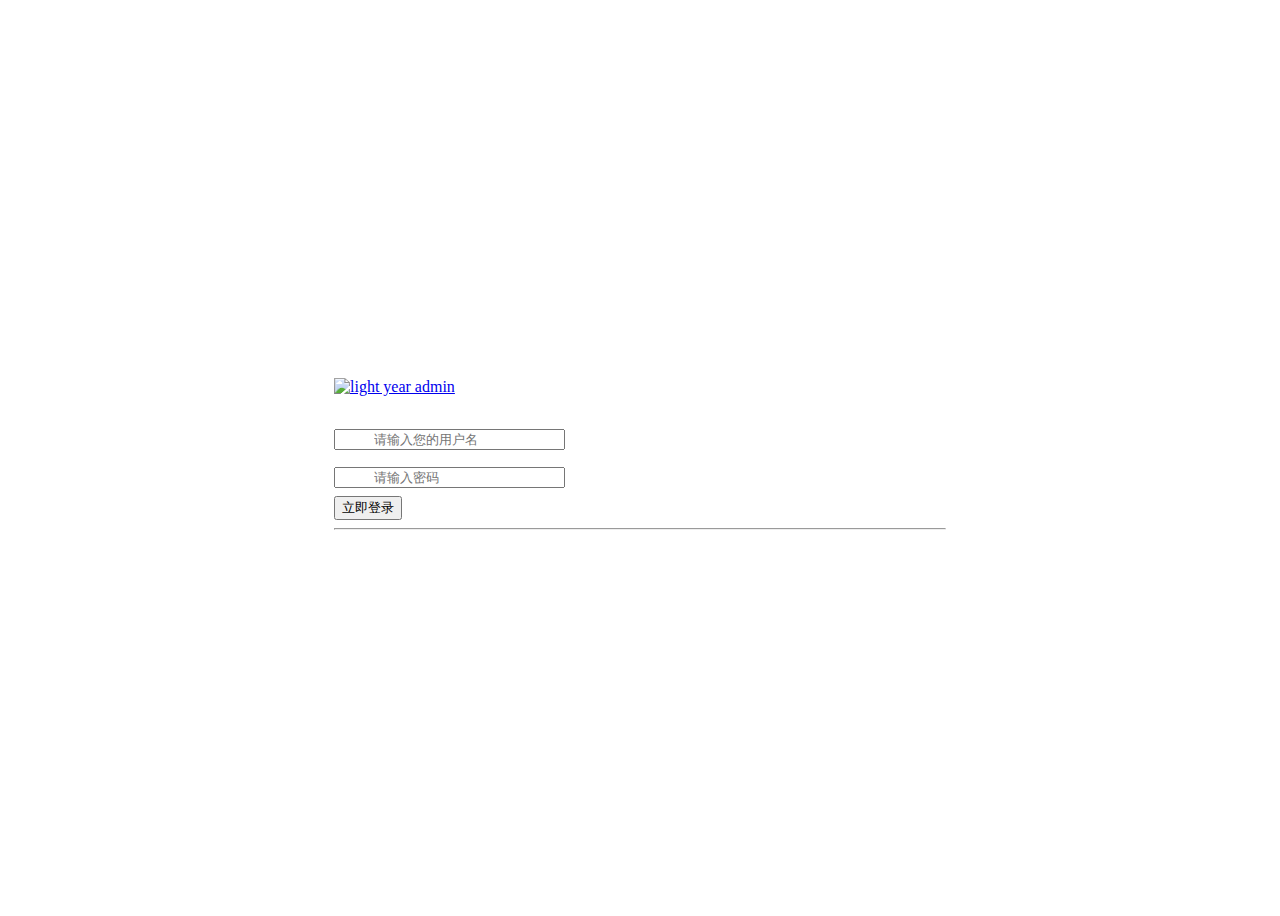
<file: src/main/resources/templates/login.html>
<!DOCTYPE html>
<html lang="zh"  xmlns:th="http://www.thymeleaf.org">
<head>
<meta charset="utf-8">
<meta name="viewport" content="width=device-width, initial-scale=1, maximum-scale=1, user-scalable=no" />
<title>趣拼装后台管理系统</title>
<link rel="icon" th:href="@{/images/favicon.ico}" type="image/ico">
<meta name="keywords" content="趣拼装后台管理系统">
<meta name="description" content="趣拼装后台管理系统">
<meta name="author" content="yinqi">
<link th:href="@{/css/bootstrap.min.css}" rel="stylesheet">
<link th:href="@{/css/materialdesignicons.min.css}" rel="stylesheet">
<link th:href="@{/css/style.min.css}" rel="stylesheet">
<style>
.lyear-wrapper {
    position: relative;
}
.lyear-login {
    display: flex !important;
    min-height: 100vh;
    align-items: center !important;
    justify-content: center !important;
}
.login-center {
    background: #fff;
    min-width: 38.25rem;
    padding: 2.14286em 3.57143em;
    border-radius: 5px;
    margin: 2.85714em 0;
}
.login-header {
    margin-bottom: 1.5rem !important;
}
.login-center .has-feedback.feedback-left .form-control {
    padding-left: 38px;
    padding-right: 12px;
}
.login-center .has-feedback.feedback-left .form-control-feedback {
    left: 0;
    right: auto;
    width: 38px;
    height: 38px;
    line-height: 38px;
    z-index: 4;
    color: #dcdcdc;
}
.login-center .has-feedback.feedback-left.row .form-control-feedback {
    left: 15px;
}
</style>
</head>
  
<body>
<div class="row lyear-wrapper">
  <div class="lyear-login">
    <div class="login-center">
      <div class="login-header text-center">
        <a href="index.html"> <img alt="light year admin" th:src="@{/images/logo-sidebar.png}"> </a>
      </div>

      <p style="color: red;" th:text="${logMsg}" th:if="${not #strings.isEmpty(logMsg)}"></p>
      <form  th:action="@{/back/api/login}" method="post">
        <div class="form-group has-feedback feedback-left">
          <input type="text" placeholder="请输入您的用户名" class="form-control" name="name" id="name" />
          <span class="mdi mdi-account form-control-feedback" aria-hidden="true"></span>
        </div>
        <div class="form-group has-feedback feedback-left">
          <input type="password" placeholder="请输入密码" class="form-control" id="password" name="password" />
          <span class="mdi mdi-lock form-control-feedback" aria-hidden="true"></span>
        </div>
<!--        <div class="form-group has-feedback feedback-left row">-->
<!--          <div class="col-xs-7">-->
<!--            <input type="text" name="captcha" class="form-control" placeholder="验证码">-->
<!--            <span class="mdi mdi-check-all form-control-feedback" aria-hidden="true"></span>-->
<!--          </div>-->
<!--          <div class="col-xs-5">-->
<!--            <img src="images/captcha.png" class="pull-right" id="captcha" style="cursor: pointer;" onclick="this.src=this.src+'?d='+Math.random();" title="点击刷新" alt="captcha">-->
<!--          </div>-->
<!--        </div>-->
        <div class="form-group">
          <input type="submit"  class="btn btn-block btn-primary" value="立即登录">
<!--          <button class="btn btn-block btn-primary" type="button">立即登录</button>-->
        </div>
      </form>
      <hr>
<!--      <footer class="col-sm-12 text-center">-->
<!--        <p class="m-b-0">Copyright © 2019 <a href="http://lyear.itshubao.com">IT书包</a>. All right reserved</p>-->
<!--      </footer>-->
    </div>
  </div>
</div>
<script type="text/javascript" th:src="@{/js/jquery.min.js}"></script>
<script type="text/javascript" th:src="@{/js/bootstrap.min.js}"></script>
<script type="text/javascript">;</script>
</body>
</html>
</file>
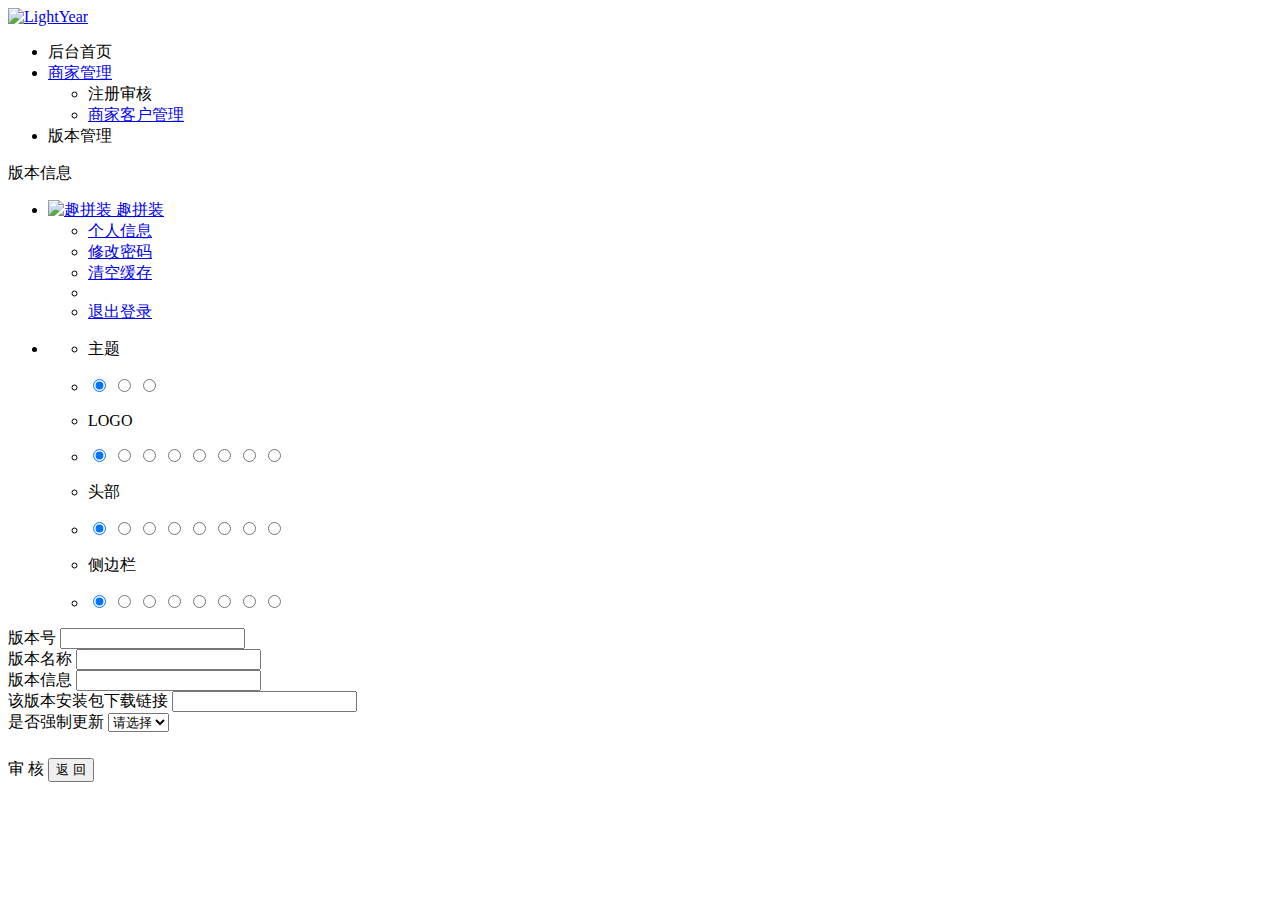
<file: src/main/resources/templates/versionDetail.html>
<!DOCTYPE html>
<html lang="zh" xmlns:th="http://www.thymeleaf.org">
<head>
<meta charset="utf-8">
<meta name="viewport" content="width=device-width, initial-scale=1, maximum-scale=1, user-scalable=no" />
<title>商家认证审核</title>
<link rel="icon" th:href="@{/images/favicon.ico}" type="image/ico">
<meta name="keywords" content="LightYear,光年,后台模板,后台管理系统,光年HTML模板">
<meta name="description" content="LightYear是一个基于Bootstrap v3.3.7的后台管理系统的HTML模板。">
<meta name="author" content="yinqi">
<link th:href="@{/css/bootstrap.min.css}" rel="stylesheet">
<link th:href="@{/css/materialdesignicons.min.css}" rel="stylesheet">
<!--标签插件-->
<link rel="stylesheet" th:href="@{/js/jquery-tags-input/jquery.tagsinput.min.css}">
<link th:href="@{/css/style.min.css}" rel="stylesheet">

  <link rel="stylesheet" th:href="@{/js/jconfirm/jquery-confirm.min.css}">
</head>
  
<body>
<div class="lyear-layout-web">
  <div class="lyear-layout-container">
    <!--左侧导航-->
    <aside class="lyear-layout-sidebar">
       
      <!-- logo -->
      <div id="logo" class="sidebar-header">
        <a href="index.html"><img th:src="@{/images/logo-sidebar.png}" title="LightYear" alt="LightYear" /></a>
      </div>
      <div class="lyear-layout-sidebar-scroll">

        <nav class="sidebar-main">
          <ul class="nav nav-drawer">
            <li class="nav-item"> <a th:href="@{/back/api/index}"><i class="mdi mdi-home"></i> 后台首页</a> </li>
            <li class="nav-item nav-item-has-subnav">
              <a href="javascript:void(0)"><i class="mdi mdi-menu"></i> 商家管理</a>
              <ul class="nav nav-subnav">
                <li> <a th:href="@{/back/api/business/businessList}">注册审核</a> </li>
                <li class="nav-item nav-item-has-subnav">
                  <a href="#!">商家客户管理</a>
                </li>

              </ul>
            </li>
            <li class="nav-item "> <a th:href="@{/back/api/version/versionList}"><i class="mdi mdi-home"></i> 版本管理</a> </li>
          </ul>
        </nav>
        

      </div>
      
    </aside>
    <!--End 左侧导航-->
    
    <!--头部信息-->
    <header class="lyear-layout-header">
      
      <nav class="navbar navbar-default">
        <div class="topbar">
          
          <div class="topbar-left">
            <div class="lyear-aside-toggler">
              <span class="lyear-toggler-bar"></span>
              <span class="lyear-toggler-bar"></span>
              <span class="lyear-toggler-bar"></span>
            </div>
            <span class="navbar-page-title"> 版本信息  </span>
          </div>
          
          <ul class="topbar-right">
            <li class="dropdown dropdown-profile">
              <a href="javascript:void(0)" data-toggle="dropdown">
                <img class="img-avatar img-avatar-48 m-r-10" th:src="@{/images/users/avatar.jpg}" alt="趣拼装" />
                <span>趣拼装 <span class="caret"></span></span>
              </a>
              <ul class="dropdown-menu dropdown-menu-right">
                <li> <a href="lyear_pages_profile.html"><i class="mdi mdi-account"></i> 个人信息</a> </li>
                <li> <a href="lyear_pages_edit_pwd.html"><i class="mdi mdi-lock-outline"></i> 修改密码</a> </li>
                <li> <a href="javascript:void(0)"><i class="mdi mdi-delete"></i> 清空缓存</a></li>
                <li class="divider"></li>
                <li> <a href="login.html"><i class="mdi mdi-logout-variant"></i> 退出登录</a> </li>
              </ul>
            </li>
            <!--切换主题配色-->
		    <li class="dropdown dropdown-skin">
			  <span data-toggle="dropdown" class="icon-palette"><i class="mdi mdi-palette"></i></span>
			  <ul class="dropdown-menu dropdown-menu-right" data-stopPropagation="true">
                <li class="drop-title"><p>主题</p></li>
                <li class="drop-skin-li clearfix">
                  <span class="inverse">
                    <input type="radio" name="site_theme" value="default" id="site_theme_1" checked>
                    <label for="site_theme_1"></label>
                  </span>
                  <span>
                    <input type="radio" name="site_theme" value="dark" id="site_theme_2">
                    <label for="site_theme_2"></label>
                  </span>
                  <span>
                    <input type="radio" name="site_theme" value="translucent" id="site_theme_3">
                    <label for="site_theme_3"></label>
                  </span>
                </li>
			    <li class="drop-title"><p>LOGO</p></li>
				<li class="drop-skin-li clearfix">
                  <span class="inverse">
                    <input type="radio" name="logo_bg" value="default" id="logo_bg_1" checked>
                    <label for="logo_bg_1"></label>
                  </span>
                  <span>
                    <input type="radio" name="logo_bg" value="color_2" id="logo_bg_2">
                    <label for="logo_bg_2"></label>
                  </span>
                  <span>
                    <input type="radio" name="logo_bg" value="color_3" id="logo_bg_3">
                    <label for="logo_bg_3"></label>
                  </span>
                  <span>
                    <input type="radio" name="logo_bg" value="color_4" id="logo_bg_4">
                    <label for="logo_bg_4"></label>
                  </span>
                  <span>
                    <input type="radio" name="logo_bg" value="color_5" id="logo_bg_5">
                    <label for="logo_bg_5"></label>
                  </span>
                  <span>
                    <input type="radio" name="logo_bg" value="color_6" id="logo_bg_6">
                    <label for="logo_bg_6"></label>
                  </span>
                  <span>
                    <input type="radio" name="logo_bg" value="color_7" id="logo_bg_7">
                    <label for="logo_bg_7"></label>
                  </span>
                  <span>
                    <input type="radio" name="logo_bg" value="color_8" id="logo_bg_8">
                    <label for="logo_bg_8"></label>
                  </span>
				</li>
				<li class="drop-title"><p>头部</p></li>
				<li class="drop-skin-li clearfix">
                  <span class="inverse">
                    <input type="radio" name="header_bg" value="default" id="header_bg_1" checked>
                    <label for="header_bg_1"></label>                      
                  </span>                                                    
                  <span>                                                     
                    <input type="radio" name="header_bg" value="color_2" id="header_bg_2">
                    <label for="header_bg_2"></label>                      
                  </span>                                                    
                  <span>                                                     
                    <input type="radio" name="header_bg" value="color_3" id="header_bg_3">
                    <label for="header_bg_3"></label>
                  </span>
                  <span>
                    <input type="radio" name="header_bg" value="color_4" id="header_bg_4">
                    <label for="header_bg_4"></label>                      
                  </span>                                                    
                  <span>                                                     
                    <input type="radio" name="header_bg" value="color_5" id="header_bg_5">
                    <label for="header_bg_5"></label>                      
                  </span>                                                    
                  <span>                                                     
                    <input type="radio" name="header_bg" value="color_6" id="header_bg_6">
                    <label for="header_bg_6"></label>                      
                  </span>                                                    
                  <span>                                                     
                    <input type="radio" name="header_bg" value="color_7" id="header_bg_7">
                    <label for="header_bg_7"></label>
                  </span>
                  <span>
                    <input type="radio" name="header_bg" value="color_8" id="header_bg_8">
                    <label for="header_bg_8"></label>
                  </span>
				</li>
				<li class="drop-title"><p>侧边栏</p></li>
				<li class="drop-skin-li clearfix">
                  <span class="inverse">
                    <input type="radio" name="sidebar_bg" value="default" id="sidebar_bg_1" checked>
                    <label for="sidebar_bg_1"></label>
                  </span>
                  <span>
                    <input type="radio" name="sidebar_bg" value="color_2" id="sidebar_bg_2">
                    <label for="sidebar_bg_2"></label>
                  </span>
                  <span>
                    <input type="radio" name="sidebar_bg" value="color_3" id="sidebar_bg_3">
                    <label for="sidebar_bg_3"></label>
                  </span>
                  <span>
                    <input type="radio" name="sidebar_bg" value="color_4" id="sidebar_bg_4">
                    <label for="sidebar_bg_4"></label>
                  </span>
                  <span>
                    <input type="radio" name="sidebar_bg" value="color_5" id="sidebar_bg_5">
                    <label for="sidebar_bg_5"></label>
                  </span>
                  <span>
                    <input type="radio" name="sidebar_bg" value="color_6" id="sidebar_bg_6">
                    <label for="sidebar_bg_6"></label>
                  </span>
                  <span>
                    <input type="radio" name="sidebar_bg" value="color_7" id="sidebar_bg_7">
                    <label for="sidebar_bg_7"></label>
                  </span>
                  <span>
                    <input type="radio" name="sidebar_bg" value="color_8" id="sidebar_bg_8">
                    <label for="sidebar_bg_8"></label>
                  </span>
				</li>
			  </ul>
			</li>
            <!--切换主题配色-->
          </ul>
          
        </div>
      </nav>
      
    </header>
    <!--End 头部信息-->
    
    <!--页面主要内容-->
    <main class="lyear-layout-content">
      
      <div class="container-fluid">
        
        <div class="row">
          <div class="col-lg-12">
            <div class="card">
              <div class="card-body">
                
                <form action="#!" method="post" class="row">

                  <div class="form-group col-md-12">
                    <label for="number">版本号</label>
                    <input type="text" class="form-control" id="number" name="number"   />
                  </div>
                  <div class="form-group col-md-12">
                    <label for="name">版本名称</label>
                    <input type="text" class="form-control" id="name" name="name"      />
                  </div>
                  <div class="form-group col-md-12">
                    <label for="message">版本信息</label>
                    <input type="text" class="form-control" id="message" name="message"      />
                  </div>
                  <div class="form-group col-md-12">
                    <label for="url">该版本安装包下载链接</label>
                    <input type="text" class="form-control" id="url" name="url"      />
                  </div>

                  <div class="form-group col-md-12">
                    <label for="flag">是否强制更新</label>
                    <select name="flag" lay-search="" class="form-control input1" id="flag" >
                      <option value="">请选择</option>
                      <option value="0">是</option>
                      <option value="1">否</option>
                      </option>

                    </select>
                  </div>



                  <div class="form-group col-md-12" style="margin-top: 2%">
                    <a type="submit"  class="btn btn-primary ajax-post" id="makeSure" target-form="add-form" th:href="'/back/api/business/businessDeal?id='+${detail.id}" >审 核</a>
<!--                    <button  th:if="${detail.status!=0}" style="width: 4%" class="btn btn-primary btn-block example-p-2" onclick="return false;">审 核</button>-->
                    <button type="button" class="btn btn-default" onclick="javascript:history.back(-1);return false;">返 回</button>
                  </div>
                </form>
       
              </div>
            </div>
          </div>
          
        </div>
        
      </div>
      
    </main>
    <!--End 页面主要内容-->
  </div>
</div>

<script type="text/javascript" th:src="@{/js/jquery.min.js}"></script>
<script type="text/javascript" th:src="@{/js/bootstrap.min.js}"></script>
<script type="text/javascript" th:src="@{/js/perfect-scrollbar.min.js}"></script>
<!--标签插件-->
<script th:src="@{/js/jquery-tags-input/jquery.tagsinput.min.js}"></script>
<script type="text/javascript" th:src="@{/js/main.min.js}"></script>

<script type="text/javascript" th:src="@{/js/jconfirm/jquery-confirm.min.js}"></script>
<script type="text/javascript">




  $('.example-p-2').on('click', function () {
    $.confirm({
      title: '确认框',
      content: '确定审核？',
      buttons: {
        confirm: {
          text: '确认',
          action: function(){

          }
        },
        cancel: {
          text: '关闭',
        }
      }
    });
  });
</script>
</body>
</html>
</file>
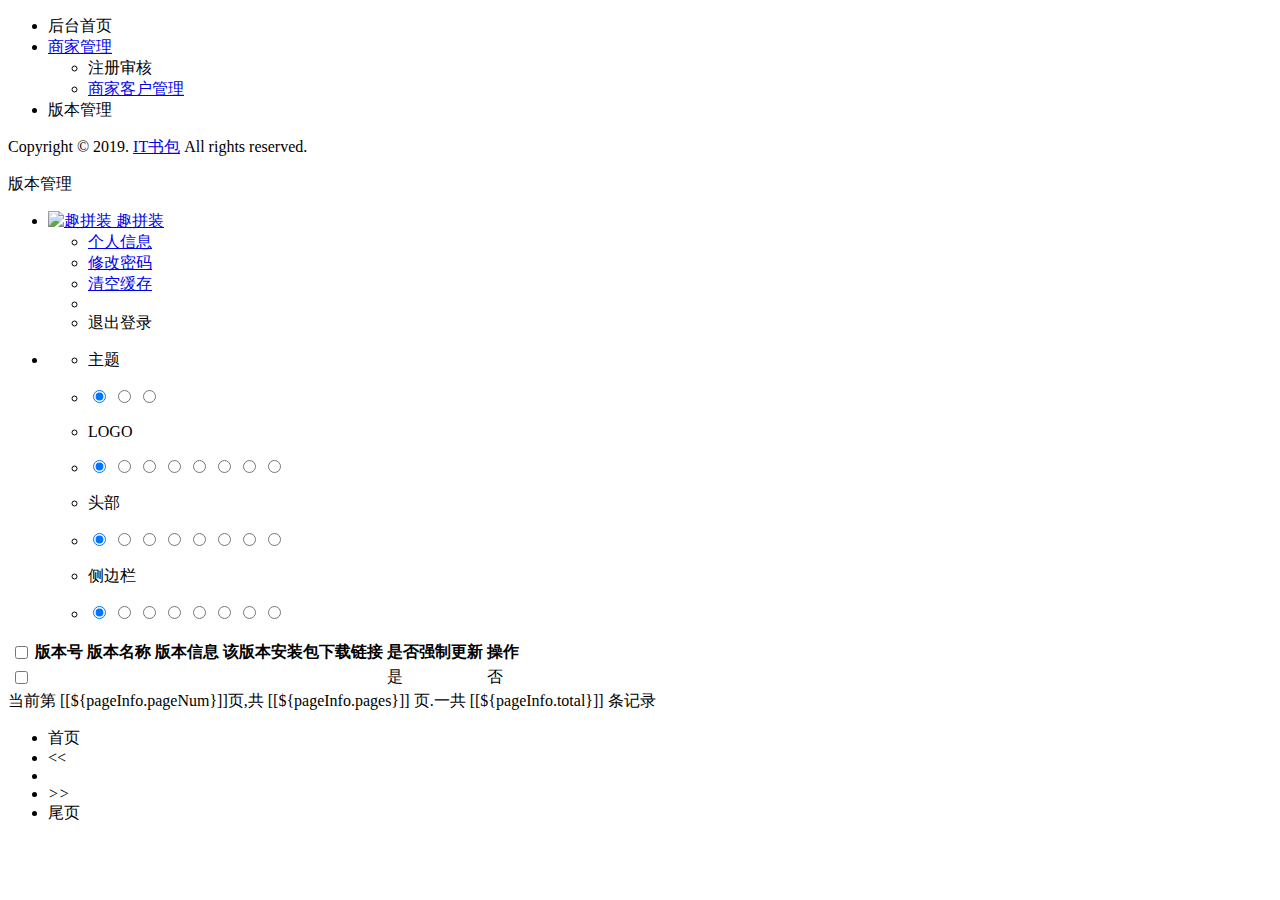
<file: src/main/resources/templates/versionList.html>
<!DOCTYPE html>
<html lang="zh" xmlns:th="http://www.thymeleaf.org">
<head>
<meta charset="utf-8">
<meta name="viewport" content="width=device-width, initial-scale=1, maximum-scale=1, user-scalable=no" />
<title>趣拼装后台管理系统</title>
<link rel="icon" th:href="@{/images/favicon.ico}" type="image/ico">
<meta name="keywords" content="趣拼装后台管理系统">
<meta name="description" content="趣拼装后台管理系统">
<meta name="author" content="yinqi">
<link th:href="@{/css/bootstrap.min.css}"  rel="stylesheet">
<link th:href="@{/css/materialdesignicons.min.css}" rel="stylesheet">
<link th:href="@{/css/style.min.css}" rel="stylesheet">
</head>
  
<body>
<div class="lyear-layout-web">
  <div class="lyear-layout-container">
    <!--左侧导航-->
    <aside class="lyear-layout-sidebar">
       
      <!-- logo -->
<!--      <div id="logo" class="sidebar-header">-->
<!--        <a href="index.html"><img src="images/logo-sidebar.png" title="LightYear" alt="LightYear" /></a>-->
<!--      </div>-->
      <div class="lyear-layout-sidebar-scroll">
        
        <nav class="sidebar-main">
          <ul class="nav nav-drawer">
            <li class="nav-item"> <a th:href="@{/back/api/index}"><i class="mdi mdi-home"></i> 后台首页</a> </li>
            <li class="nav-item nav-item-has-subnav">
              <a href="javascript:void(0)"><i class="mdi mdi-menu"></i> 商家管理</a>
              <ul class="nav nav-subnav">
                <li> <a th:href="@{/back/api/business/businessList}">注册审核</a> </li>
                <li class="nav-item nav-item-has-subnav">
                  <a href="#!">商家客户管理</a>
                </li>

              </ul>
            </li>
            <li class="nav-item "> <a th:href="@{/back/api/version/versionList}"><i class="mdi mdi-home"></i> 版本管理</a> </li>
          </ul>
        </nav>
        
        <div class="sidebar-footer">
          <p class="copyright">Copyright &copy; 2019. <a target="_blank" href="http://lyear.itshubao.com">IT书包</a> All rights reserved.</p>
        </div>
      </div>
      
    </aside>
    <!--End 左侧导航-->
    
    <!--头部信息-->
    <header class="lyear-layout-header">
      
      <nav class="navbar navbar-default">
        <div class="topbar">
          
          <div class="topbar-left">
            <div class="lyear-aside-toggler">
              <span class="lyear-toggler-bar"></span>
              <span class="lyear-toggler-bar"></span>
              <span class="lyear-toggler-bar"></span>
            </div>
            <span class="navbar-page-title"> 版本管理 </span>
          </div>
          
          <ul class="topbar-right">
            <li class="dropdown dropdown-profile">
              <a href="javascript:void(0)" data-toggle="dropdown">
                <img class="img-avatar img-avatar-48 m-r-10" th:src="@{/images/users/avatar.jpg}" alt="趣拼装" />
                <span>趣拼装 <span class="caret"></span></span>
              </a>
              <ul class="dropdown-menu dropdown-menu-right">
                <li> <a href="lyear_pages_profile.html"><i class="mdi mdi-account"></i> 个人信息</a> </li>
                <li> <a href="lyear_pages_edit_pwd.html"><i class="mdi mdi-lock-outline"></i> 修改密码</a> </li>
                <li> <a href="javascript:void(0)"><i class="mdi mdi-delete"></i> 清空缓存</a></li>
                <li class="divider"></li>
                <li> <a th:href="@{/back/api/loginOut}"><i class="mdi mdi-logout-variant"></i> 退出登录</a> </li>
              </ul>
            </li>
            <!--切换主题配色-->
		    <li class="dropdown dropdown-skin">
			  <span data-toggle="dropdown" class="icon-palette"><i class="mdi mdi-palette"></i></span>
			  <ul class="dropdown-menu dropdown-menu-right" data-stopPropagation="true">
                <li class="drop-title"><p>主题</p></li>
                <li class="drop-skin-li clearfix">
                  <span class="inverse">
                    <input type="radio" name="site_theme" value="default" id="site_theme_1" checked>
                    <label for="site_theme_1"></label>
                  </span>
                  <span>
                    <input type="radio" name="site_theme" value="dark" id="site_theme_2">
                    <label for="site_theme_2"></label>
                  </span>
                  <span>
                    <input type="radio" name="site_theme" value="translucent" id="site_theme_3">
                    <label for="site_theme_3"></label>
                  </span>
                </li>
			    <li class="drop-title"><p>LOGO</p></li>
				<li class="drop-skin-li clearfix">
                  <span class="inverse">
                    <input type="radio" name="logo_bg" value="default" id="logo_bg_1" checked>
                    <label for="logo_bg_1"></label>
                  </span>
                  <span>
                    <input type="radio" name="logo_bg" value="color_2" id="logo_bg_2">
                    <label for="logo_bg_2"></label>
                  </span>
                  <span>
                    <input type="radio" name="logo_bg" value="color_3" id="logo_bg_3">
                    <label for="logo_bg_3"></label>
                  </span>
                  <span>
                    <input type="radio" name="logo_bg" value="color_4" id="logo_bg_4">
                    <label for="logo_bg_4"></label>
                  </span>
                  <span>
                    <input type="radio" name="logo_bg" value="color_5" id="logo_bg_5">
                    <label for="logo_bg_5"></label>
                  </span>
                  <span>
                    <input type="radio" name="logo_bg" value="color_6" id="logo_bg_6">
                    <label for="logo_bg_6"></label>
                  </span>
                  <span>
                    <input type="radio" name="logo_bg" value="color_7" id="logo_bg_7">
                    <label for="logo_bg_7"></label>
                  </span>
                  <span>
                    <input type="radio" name="logo_bg" value="color_8" id="logo_bg_8">
                    <label for="logo_bg_8"></label>
                  </span>
				</li>
				<li class="drop-title"><p>头部</p></li>
				<li class="drop-skin-li clearfix">
                  <span class="inverse">
                    <input type="radio" name="header_bg" value="default" id="header_bg_1" checked>
                    <label for="header_bg_1"></label>                      
                  </span>                                                    
                  <span>                                                     
                    <input type="radio" name="header_bg" value="color_2" id="header_bg_2">
                    <label for="header_bg_2"></label>                      
                  </span>                                                    
                  <span>                                                     
                    <input type="radio" name="header_bg" value="color_3" id="header_bg_3">
                    <label for="header_bg_3"></label>
                  </span>
                  <span>
                    <input type="radio" name="header_bg" value="color_4" id="header_bg_4">
                    <label for="header_bg_4"></label>                      
                  </span>                                                    
                  <span>                                                     
                    <input type="radio" name="header_bg" value="color_5" id="header_bg_5">
                    <label for="header_bg_5"></label>                      
                  </span>                                                    
                  <span>                                                     
                    <input type="radio" name="header_bg" value="color_6" id="header_bg_6">
                    <label for="header_bg_6"></label>                      
                  </span>                                                    
                  <span>                                                     
                    <input type="radio" name="header_bg" value="color_7" id="header_bg_7">
                    <label for="header_bg_7"></label>
                  </span>
                  <span>
                    <input type="radio" name="header_bg" value="color_8" id="header_bg_8">
                    <label for="header_bg_8"></label>
                  </span>
				</li>
				<li class="drop-title"><p>侧边栏</p></li>
				<li class="drop-skin-li clearfix">
                  <span class="inverse">
                    <input type="radio" name="sidebar_bg" value="default" id="sidebar_bg_1" checked>
                    <label for="sidebar_bg_1"></label>
                  </span>
                  <span>
                    <input type="radio" name="sidebar_bg" value="color_2" id="sidebar_bg_2">
                    <label for="sidebar_bg_2"></label>
                  </span>
                  <span>
                    <input type="radio" name="sidebar_bg" value="color_3" id="sidebar_bg_3">
                    <label for="sidebar_bg_3"></label>
                  </span>
                  <span>
                    <input type="radio" name="sidebar_bg" value="color_4" id="sidebar_bg_4">
                    <label for="sidebar_bg_4"></label>
                  </span>
                  <span>
                    <input type="radio" name="sidebar_bg" value="color_5" id="sidebar_bg_5">
                    <label for="sidebar_bg_5"></label>
                  </span>
                  <span>
                    <input type="radio" name="sidebar_bg" value="color_6" id="sidebar_bg_6">
                    <label for="sidebar_bg_6"></label>
                  </span>
                  <span>
                    <input type="radio" name="sidebar_bg" value="color_7" id="sidebar_bg_7">
                    <label for="sidebar_bg_7"></label>
                  </span>
                  <span>
                    <input type="radio" name="sidebar_bg" value="color_8" id="sidebar_bg_8">
                    <label for="sidebar_bg_8"></label>
                  </span>
				</li>
			  </ul>
			</li>
            <!--切换主题配色-->
          </ul>
          
        </div>
      </nav>
      
    </header>
    <!--End 头部信息-->
    
    <!--页面主要内容-->
    <main class="lyear-layout-content">
      
      <div class="container-fluid">
<!--        <a th:href="@{versionDetail.html}">新增</a>-->
        <div class="row">
          <div class="col-lg-12">
            <div class="card">
              <div class="card-toolbar clearfix">
                <form class="pull-right search-bar" method="get"  role="form">
                  <div class="input-group">
                    <div class="input-group-btn">
                      <input type="hidden" name="search_field" id="search-field" value="title">
<!--                      <button class="btn btn-default dropdown-toggle" id="search-btn" data-toggle="dropdown" th:action="@{versionDetail.html}" type="button" aria-haspopup="true" >-->
<!--                        新增-->
<!--                      </button>-->

                    </div>

                  </div>
                </form>

              </div>
              <div class="card-body">
                
                <div class="table-responsive">
                  <table class="table table-bordered">
                    <thead>
                      <tr>
                        <th>
                          <label class="lyear-checkbox checkbox-primary">
                            <input type="checkbox" id="check-all"><span></span>
                          </label>
                        </th>
                        <th>版本号</th>
                        <th>版本名称</th>
                        <th>版本信息</th>
                        <th>该版本安装包下载链接</th>
                        <th>是否强制更新</th>
                        <th>操作</th>
                      </tr>
                    </thead>
                    <tbody>

                    <tr th:each="nav:${pageInfo.list}">
                      <td>
                        <label class="lyear-checkbox checkbox-primary">
                          <input type="checkbox" name="ids[]" value="1"><span></span>
                        </label>
                      </td>

                      <td th:text="${nav.number}"></td>
                      <td th:text="${nav.name}"></td>
                      <td th:text="${nav.message}"></td>
                      <td th:text="${nav.url}"></td>
                      <td th:if="${nav.flag=='0'}">是</td>
                      <td th:if="${nav.flag=='1'}">否</td>

                      <td>
                        <div class="btn-group">
                          <a class="btn btn-xs btn-default" th:href="'/back/api/business/businessDetail?id='+${nav.id}" title="审核" data-toggle="tooltip"><i class="mdi mdi-pencil"></i></a>

                        </div>
                      </td>
                    </tr>


                    </tbody>
                  </table>
                </div>
                <div class="col-md-6">
                  当前第 [[${pageInfo.pageNum}]]页,共 [[${pageInfo.pages}]] 页.一共 [[${pageInfo.total}]] 条记录
                </div>

                <ul class="pagination">

                  <li th:if="${pageInfo.hasPreviousPage}">
                    <a th:href="'/back/api/version/versionList?pageNum=1'">首页</a>
                  </li>

                  <li th:if="${pageInfo.hasPreviousPage}">
                    <a th:href="'/back/api/version/versionList?pageNum='+${pageInfo.prePage}"><span><<</span></a>
                  </li>

                  <li th:each="nav:${pageInfo.navigatepageNums}">
                    <a th:href="'/back/api/version/versionList?pageNum='+${nav}" th:text="${nav}" th:if="${nav != pageInfo.pageNum}"></a>
                    <span style="font-weight: bold;background: #6faed9;" th:if="${nav == pageInfo.pageNum}" th:text="${nav}" ></span>
                  </li>


                  <li class="next" th:if="${pageInfo.hasNextPage}">
                    <a th:href="'/back/api/version/versionList?pageNum='+${pageInfo.nextPage}">
                      <i><span>>></span></i>
                    </a>
                  </li>

                  <li>
                    <a th:href="'/back/api/version/versionList?pageNum='+${pageInfo.pages}">尾页</a>
                  </li>


                </ul>

              </div>
            </div>
          </div>
          
        </div>
        
      </div>
      
    </main>
    <!--End 页面主要内容-->
  </div>
</div>

<script type="text/javascript" th:src="@{/js/jquery.min.js}"></script>
<script type="text/javascript" th:src="@{/js/bootstrap.min.js}"></script>
<script type="text/javascript" th:src="@{/js/perfect-scrollbar.min.js}"></script>
<script type="text/javascript" th:src="@{/js/main.min.js}"></script>
<script type="text/javascript">
$(function(){
    $('.search-bar .dropdown-menu a').click(function() {
        var field = $(this).data('field') || '';
        $('#search-field').val(field);
        $('#search-btn').html($(this).text() + ' <span class="caret"></span>');
    });
});
</script>
</body>
</html>
</file>
